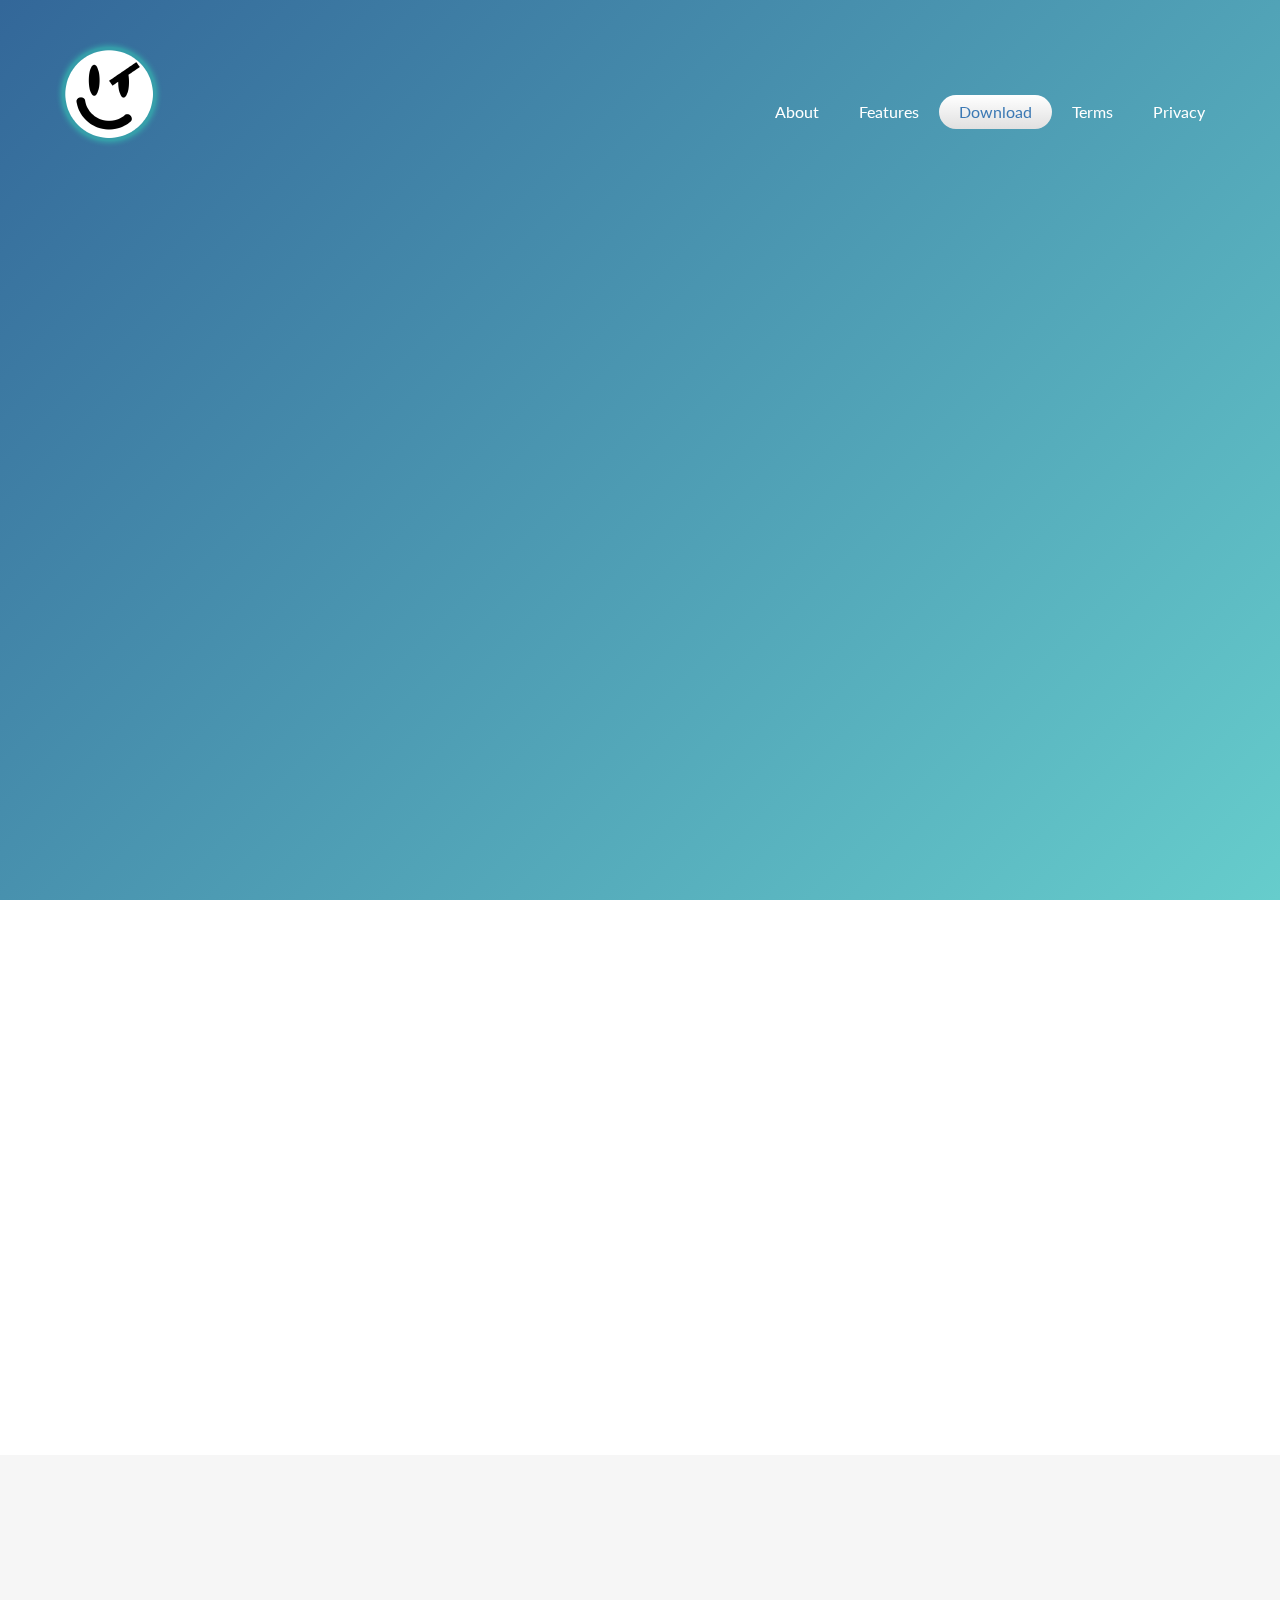
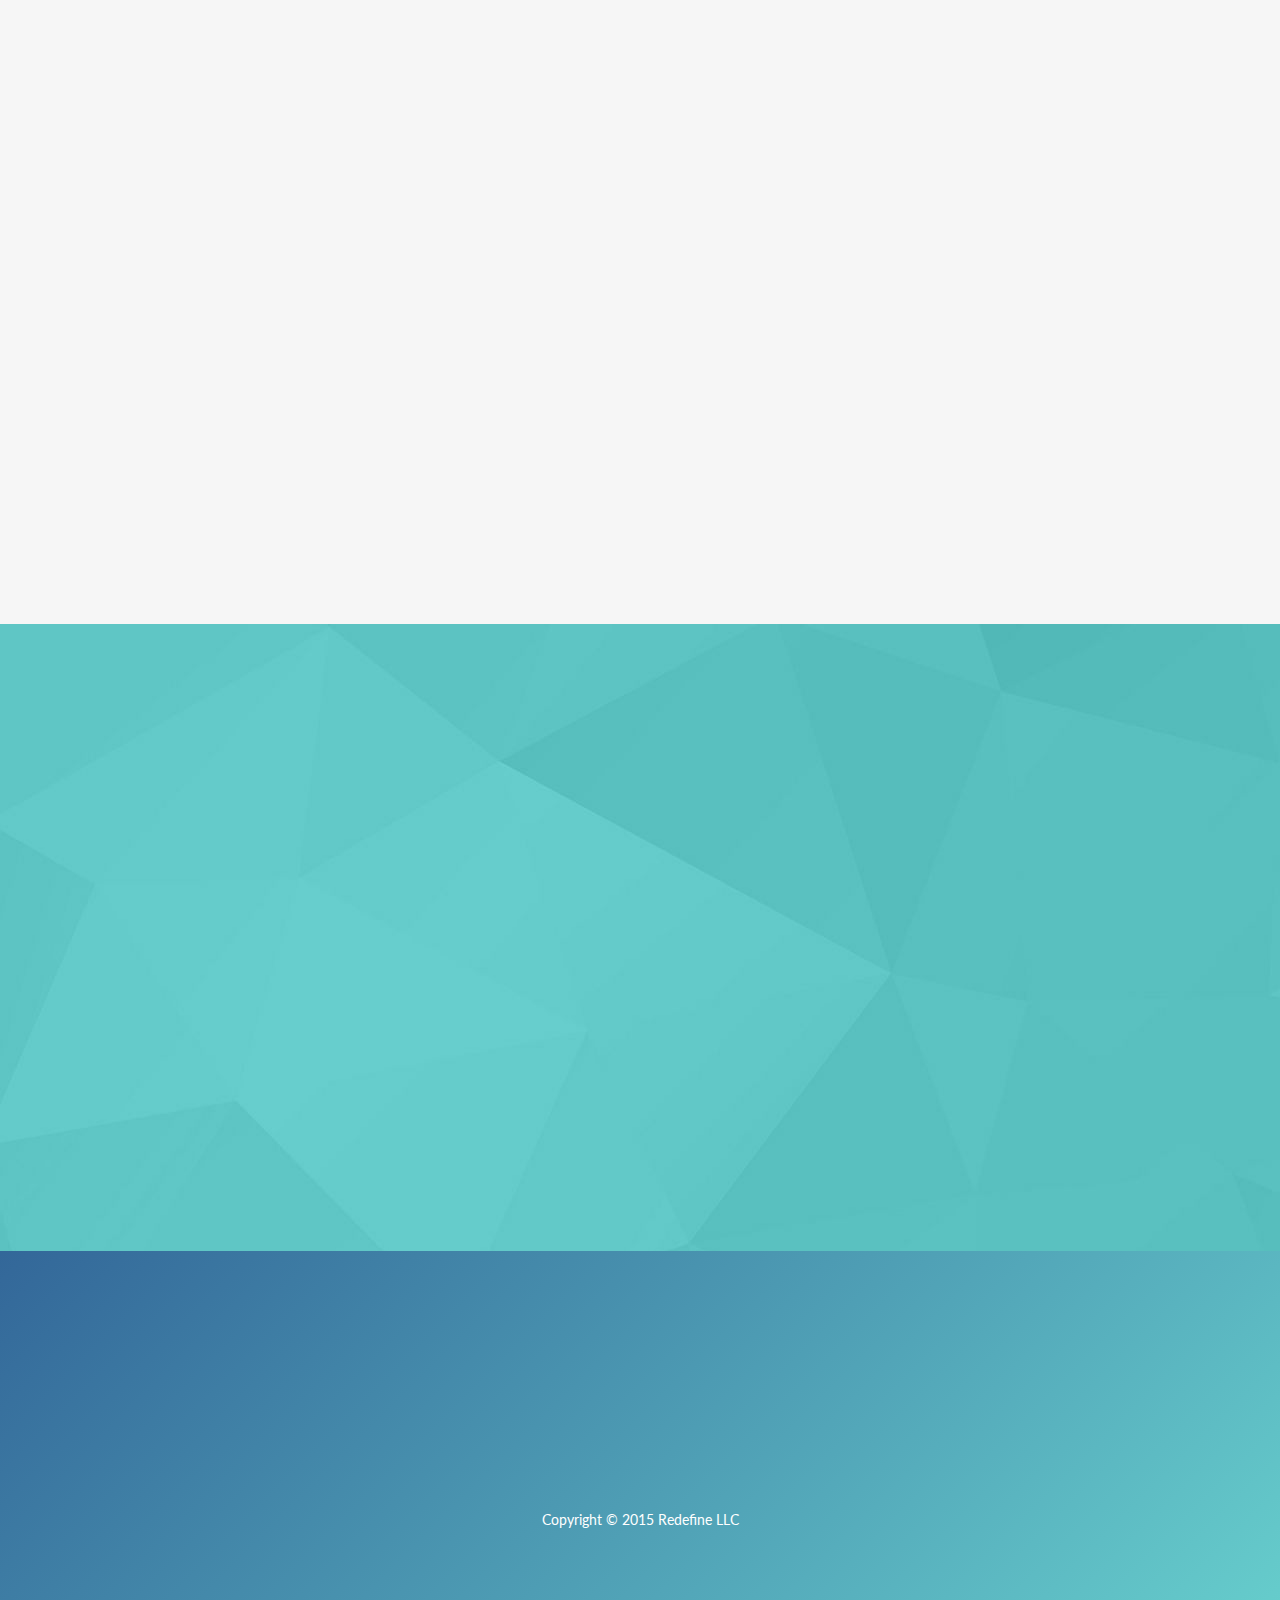
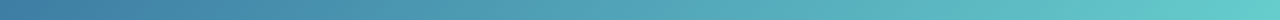
<file: index.html>
<!doctype html>
<!--[if lt IE 7]><html lang="en" class="no-js ie6"><![endif]-->
<!--[if IE 7]><html lang="en" class="no-js ie7"><![endif]-->
<!--[if IE 8]><html lang="en" class="no-js ie8"><![endif]-->
<!--[if gt IE 8]><!-->
<html lang="en" class="no-js">
<!--<![endif]-->

<head>
    <meta charset="UTF-8">
    <title>This is TruFaced</title>
    <meta name="viewport" content="width=device-width, initial-scale=1.0, maximum-scale=1.0, user-scalable=no">
    <meta http-equiv="X-UA-Compatible" content="IE=edge,chrome=1" />
    <link rel="shortcut icon" href="favicon2.png">
    
    <!-- Bootstrap 3.3.2 -->
    <link rel="stylesheet" href="assets/css/bootstrap.min.css">
    
    <link rel="stylesheet" href="assets/css/animate.css">
    <link rel="stylesheet" href="assets/css/font-awesome.min.css">
    <link rel="stylesheet" href="assets/css/slick.css">
    <link rel="stylesheet" href="assets/js/rs-plugin/css/settings.css">

    <link rel="stylesheet" href="assets/css/styles.css">


    <script type="text/javascript" src="assets/js/modernizr.custom.32033.js"></script>

    <!--[if lt IE 9]>
      <script src="https://oss.maxcdn.com/libs/html5shiv/3.7.0/html5shiv.js"></script>
      <script src="https://oss.maxcdn.com/libs/respond.js/1.4.2/respond.min.js"></script>
    <![endif]-->
</head>

<body>
    
    <div class="pre-loader">
        <div class="load-con">
            <img src="assets/img/freeze/logo2.png" class="animated fadeInDown" alt="">
            <div class="spinner">
              <div class="bounce1"></div>
              <div class="bounce2"></div>
              <div class="bounce3"></div>
            </div>
        </div>
    </div>
   
    <header>
        
        <nav class="navbar navbar-default navbar-fixed-top" role="navigation">
                <div class="container">
                    <!-- Brand and toggle get grouped for better mobile display -->
                    <div class="navbar-header">
                        <button type="button" class="navbar-toggle" data-toggle="collapse" data-target="#bs-example-navbar-collapse-1">
                            <span class="fa fa-bars fa-lg"></span>
                        </button>
                        <a class="navbar-brand" href="index.html">
                            <img src="assets/img/freeze/logo5.png" alt="" class="logo">
                        </a>
                    </div>

                    <!-- Collect the nav links, forms, and other content for toggling -->
                    <div class="collapse navbar-collapse" id="bs-example-navbar-collapse-1">

                        <ul class="nav navbar-nav navbar-right">
                            <li><a href="#features">About</a>
                            </li>
                            <li><a href="#about">Features</a>
                            </li>
                            <li><a class="getApp" href="#getApp">Download</a>
                            </li>
                            <li><a href="terms.html">Terms</a>
                            </li>
                            <li><a href="privacy.html">Privacy</a>
                            </li>
                        </ul>
                    </div>
                    <!-- /.navbar-collapse -->
                </div>
                <!-- /.container-->
        </nav>

        
        <!--RevSlider-->
        <div class="tp-banner-container">
            <div class="tp-banner" >
                <ul>
                    <!-- SLIDE  -->
                    <li data-transition="fade" data-slotamount="7" data-masterspeed="1500" >
                        <!-- MAIN IMAGE -->

                        <!-- LAYERS -->
                        <!-- LAYER NR. 1 -->
                        <div class="tp-caption lfl fadeout hidden-xs"
                            data-x="left"
                            data-y="bottom"
                            data-hoffset="30"
                            data-voffset="0"
                            data-speed="500"
                            data-start="700"
                            data-easing="Power4.easeOut">
                            <img src="assets/img/freeze/Slides/hand-freeze3.png" alt="">
                        </div>

                        <div class="tp-caption lfl fadeout visible-xs"
                            data-x="left"
                            data-y="center"
                            data-hoffset="200"
                            data-voffset="100"
                            data-speed="500"
                            data-start="700"
                            data-easing="Power4.easeOut">
                            <img src="assets/img/freeze/iphone-freeze2.png" alt="">
                        </div>

                        <div class="tp-caption large_white_bold sft" data-x="550" data-y="center" data-hoffset="0" data-voffset="-80" data-speed="500" data-start="1200" data-easing="Power4.easeOut">
                            TruFaced
                        </div>
                        <!-- <div class="tp-caption large_white_light sfr" data-x="770" data-y="center" data-hoffset="0" data-voffset="-80" data-speed="500" data-start="1400" data-easing="Power4.easeOut">
                            App
                        </div> -->
                        <div class="tp-caption large_white_light sfb" data-x="550" data-y="center" data-hoffset="0" data-voffset="0" data-speed="1000" data-start="1500" data-easing="Power4.easeOut">
                            Social Reputation
                        </div>

                        <div class="tp-caption sfb hidden-xs" data-x="550" data-y="center" data-hoffset="0" data-voffset="85" data-speed="1000" data-start="1700" data-easing="Power4.easeOut">
                            <a href="#features" class="btn btn-primary inverse btn-lg">Learn More</a>
                        </div>
                        <div class="tp-caption sfr hidden-xs" data-x="730" data-y="center" data-hoffset="0" data-voffset="85" data-speed="1500" data-start="1900" data-easing="Power4.easeOut">
                            <a href="#getApp" class="btn btn-default btn-lg">Download</a>
                        </div>

                    </li>
                    
                </ul>
            </div>
        </div>


    </header>


    <div class="wrapper">

                <section id="features">
            <div class="container">
                <div class="section-heading scrollpoint sp-effect3">
                    <h1>About Us</h1>
                    <div class="divider"></div>
                    <p>We create digital profiles based on reputation. Profiles that cannot be selectively filtered. It’s about showing things for what they really are. Rewarding the good. Exposing the bad. You just post true things you think the world should know about people, places, and things, and see if others also think they’re true. We don't allow for and quickly remove things that are hateful and monitor against cyber-bullying so that it’s an authentic safe place, but at the same time the world isn’t all sunshine and rainbows. The world has a right to see every side of the story.</p>
                </div>
                <!-- <div class="row">
                    <div class="col-md-4 col-sm-4 scrollpoint sp-effect1">
                        <div class="media text-right feature">
                            <a class="pull-right" href="#">
                                <i class="fa fa-cogs fa-2x"></i>
                            </a>
                            <div class="media-body">
                                <h3 class="media-heading">User Settings</h3>
                                Lorem ipsum dolor sit amet.
                            </div>
                        </div>
                        <div class="media text-right feature">
                            <a class="pull-right" href="#">
                                <i class="fa fa-envelope fa-2x"></i>
                            </a>
                            <div class="media-body">
                                <h3 class="media-heading">Messages Inbox</h3>
                                Lorem ipsum dolor sit amet.
                            </div>
                        </div>
                        <div class="media text-right feature">
                            <a class="pull-right" href="#">
                                <i class="fa fa-users fa-2x"></i>
                            </a>
                            <div class="media-body">
                                <h3 class="media-heading">Friends List</h3>
                                Lorem ipsum dolor sit amet.
                            </div>
                        </div>
                        <div class="media text-right feature">
                            <a class="pull-right" href="#">
                                <i class="fa fa-comments fa-2x"></i>
                            </a>
                            <div class="media-body">
                                <h3 class="media-heading">Live Chat Messages</h3>
                                Lorem ipsum dolor sit amet.
                            </div>
                        </div>
                        <div class="media text-right feature">
                            <a class="pull-right" href="#">
                                <i class="fa fa-calendar fa-2x"></i>
                            </a>
                            <div class="media-body">
                                <h3 class="media-heading">Calendar / Planner</h3>
                                Lorem ipsum dolor sit amet.
                            </div>
                        </div>
                    </div>
                    <div class="col-md-4 col-sm-4" >
                        <img src="assets/img/freeze/iphone-freeze.png" class="img-responsive scrollpoint sp-effect5" alt="">
                    </div>
                    <div class="col-md-4 col-sm-4 scrollpoint sp-effect2">
                        <div class="media feature">
                            <a class="pull-left" href="#">
                                <i class="fa fa-map-marker fa-2x"></i>
                            </a>
                            <div class="media-body">
                                <h3 class="media-heading">My Places</h3>
                                Lorem ipsum dolor sit amet.
                            </div>
                        </div>
                        <div class="media feature">
                            <a class="pull-left" href="#">
                                <i class="fa fa-film fa-2x"></i>
                            </a>
                            <div class="media-body">
                                <h3 class="media-heading">Media Player™</h3>
                                Lorem ipsum dolor sit amet.
                            </div>
                        </div>
                        <div class="media feature">
                            <a class="pull-left" href="#">
                                <i class="fa fa-compass fa-2x"></i>
                            </a>
                            <div class="media-body">
                                <h3 class="media-heading">Intuitive Statistics</h3>
                                Lorem ipsum dolor sit amet.
                            </div>
                        </div>
                        <div class="media feature">
                            <a class="pull-left" href="#">
                                <i class="fa fa-picture-o fa-2x"></i>
                            </a>
                            <div class="media-body">
                                <h3 class="media-heading">Weather on-the-go</h3>
                                Lorem ipsum dolor sit amet.
                            </div>
                        </div>
                        <div class="media active feature">
                            <a class="pull-left" href="#">
                                <i class="fa fa-plus fa-2x"></i>
                            </a>
                            <div class="media-body">
                                <h3 class="media-heading">And much more!</h3>
                                Lorem ipsum dolor sit amet.
                            </div>
                        </div>
                    </div>
                </div> -->
            </div>
        </section>

        <section id="about">
            <div class="container">
                
                <div class="section-heading scrollpoint sp-effect3">
                   
                </div>

                <div class="row">
                    <div class="col-md-6 col-sm-6 col-xs-12">
                        <div class="about-item scrollpoint sp-effect2">
                            <i class="fa fa-users fa-2x"></i>
                            <h3>Anonymity</h3>
                            <p>Anonymity has two faces. Anonymity can be a good thing. It can allow for truths that would have otherwise been suppressed by fear or threat. It can also be used as a force of evil, facelessly spewing hatred and disrespect with a screen as a mask. Anonymity, then, is a gift that should be earned.</p>
                        </div>
                    </div>
                    <div class="col-md-6 col-sm-6 col-xs-12" >
                        <div class="about-item scrollpoint sp-effect1">
                            <i class="fa fa-gavel fa-2x"></i>
                            <h3>Credibility</h3>
                            <p>Credibility is the key. Post valid and authentic things and it will improve your credibility. A false statement will hurt it. Posting hatred will destroy it. Post lies and/or hatred and you’ll lose the gift of anonymity. The world will see your true face and you will face consequences for your words.</p>
                        </div>
                    </div>
                    <div class="col-md-6 col-sm-6 col-xs-12" >
                        <div class="about-item scrollpoint sp-effect2">
                            <i class="fa fa-check-circle fa-2x"></i>
                            <h3>Validity</h3>
                            <p>To determine the Validity of posts, we rely on the Social Truth. If others also know what you said to be true, they verify the claim. If they think it to be false, they dismiss it. Enough votes one way and the post is deemed “Credible”. Enough the other and it is removed. The votes of credible Sources vastly outweigh the votes of those that aren’t, as their word holds more weight.</p>
                        </div>
                    </div>
                    <div class="col-md-6 col-sm-6 col-xs-12" >
                        <div class="about-item scrollpoint sp-effect1">
                            <i class="fa fa-sun-o fa-2x"></i>
                            <h3>Transparency</h3>
                            <p>We believe that this system will help us in our pursuit of transparency and authenticity. We’re making the world a more open place by allowing credible sources to spread information, grounded in social perception. We’re looking to reveal truths about people, places, and things that would’ve otherwise gone hidden and unheard.</p>
                        </div>
                    </div>
                </div>
            </div>
        </section>

<!--         <section id="reviews">
            <div class="container">
                <div class="section-heading inverse scrollpoint sp-effect3">
                    <h1>Reviews</h1>
                    <div class="divider"></div>
                    <p>Read What's The People Are Saying About Us</p>
                </div>
                <div class="row">
                    <div class="col-md-10 col-md-push-1 scrollpoint sp-effect3">
                        <div class="review-filtering">
                            <div class="review">
                                <div class="row">
                                    <div class="col-md-2">
                                        <div class="review-person">
                                            <img src="http://api.randomuser.me/portraits/women/94.jpg" alt="" class="img-responsive">
                                        </div>
                                    </div>
                                    <div class="col-md-10">
                                        <div class="review-comment">
                                            <h3>“I love Oleose, I highly rfreezemmend it, Everyone Try It Now”</h3>
                                            <p>
                                                - Krin Fox
                                                <span>
                                                    <i class="fa fa-star fa-lg"></i>
                                                    <i class="fa fa-star fa-lg"></i>
                                                    <i class="fa fa-star fa-lg"></i>
                                                    <i class="fa fa-star fa-lg"></i>
                                                    <i class="fa fa-star-o fa-lg"></i>
                                                </span>
                                            </p>
                                        </div>
                                    </div>
                                </div>
                            </div>
                            <div class="review rollitin">
                                <div class="row">
                                    <div class="col-md-2">
                                        <div class="review-person">
                                            <img src="http://api.randomuser.me/portraits/men/70.jpg" alt="" class="img-responsive">
                                        </div>
                                    </div>
                                    <div class="col-md-10">
                                        <div class="review-comment">
                                            <h3>“Oleaose Is The Best Stable, Fast App I Have Ever Experienced”</h3>
                                            <p>
                                                - Theodore Willis
                                                <span>
                                                    <i class="fa fa-star fa-lg"></i>
                                                    <i class="fa fa-star fa-lg"></i>
                                                    <i class="fa fa-star fa-lg"></i>
                                                    <i class="fa fa-star-half-o fa-lg"></i>
                                                    <i class="fa fa-star-o fa-lg"></i>
                                                </span>
                                            </p>
                                        </div>
                                    </div>
                                </div>
                            </div>
                            <div class="review rollitin">
                                <div class="row">
                                    <div class="col-md-2">
                                        <div class="review-person">
                                            <img src="http://api.randomuser.me/portraits/men/93.jpg" alt="" class="img-responsive">
                                        </div>
                                    </div>
                                    <div class="col-md-10">
                                        <div class="review-comment">
                                            <h3>“Keep It Up Guys Your Work Rules, Cheers :)”</h3>
                                            <p>
                                                - Ricky Grant
                                                <span>
                                                    <i class="fa fa-star fa-lg"></i>
                                                    <i class="fa fa-star fa-lg"></i>
                                                    <i class="fa fa-star fa-lg"></i>
                                                    <i class="fa fa-star-half-o fa-lg"></i>
                                                    <i class="fa fa-star-o fa-lg"></i>
                                                </span>
                                            </p>
                                        </div>
                                    </div>
                                </div>
                            </div>
                        </div>
                    </div>
                </div>
            </div>
        </section>

        <section id="screens">
            <div class="container">

                <div class="section-heading scrollpoint sp-effect3">
                    <h1>Screens</h1>
                    <div class="divider"></div>
                    <p>See what’s included in the App</p>
                </div>

                <div class="filter scrollpoint sp-effect3">
                    <a href="javascript:void(0)" class="button js-filter-all active">All Screens</a>
                    <a href="javascript:void(0)" class="button js-filter-one">User Access</a>
                    <a href="javascript:void(0)" class="button js-filter-two">Social Network</a>
                    <a href="javascript:void(0)" class="button js-filter-three">Media Players</a>
                </div>
                <div class="slider filtering scrollpoint sp-effect5" >
                    <div class="one">
                        <img src="assets/img/freeze/screens/profile.jpg" alt="">
                        <h4>Profile Page</h4>
                    </div>
                    <div class="two">
                        <img src="assets/img/freeze/screens/menu.jpg" alt="">
                        <h4>Toggel Menu</h4>
                    </div>
                    <div class="three">
                        <img src="assets/img/freeze/screens/weather.jpg" alt="">
                        <h4>Weather Forcast</h4>
                    </div>
                    <div class="one">
                        <img src="assets/img/freeze/screens/signup.jpg" alt="">
                        <h4>Sign Up</h4>
                    </div>
                    <div class="one">
                        <img src="assets/img/freeze/screens/calendar.jpg" alt="">
                        <h4>Event Calendar</h4>
                    </div>
                    <div class="two">
                        <img src="assets/img/freeze/screens/options.jpg" alt="">
                        <h4>Some Options</h4>
                    </div>
                    <div class="three">
                        <img src="assets/img/freeze/screens/sales.jpg" alt="">
                        <h4>Sales Analysis</h4>
                    </div>
                </div>
            </div>
        </section>

        <section id="demo">
            <div class="container">
                <div class="section-heading scrollpoint sp-effect3">
                    <h1>Demo</h1>
                    <div class="divider"></div>
                    <p>Take a closer look in more detail</p>
                </div>
                <div class="row">
                    <div class="col-md-8 col-md-offset-2 scrollpoint sp-effect2">
                        <div class="video-container" >
                            <iframe src="http://player.vimeo.com/video/70984663"></iframe>
                        </div>
                    </div>
                </div>
            </div>
        </section> -->

        <section id="getApp">
            <div class="container-fluid">
                <div class="section-heading inverse scrollpoint sp-effect3">
                    <h1>Become a Source</h1>
                    <div class="divider"></div>
                    <p>Choose your platform and download the app.</p>
                </div>
                
                <div class="row">
                    <div class="col-md-12">
<!--                         <div class="hanging-phone scrollpoint sp-effect2 hidden-xs">
                            <img src="assets/img/freeze/freeze-angled2.png" alt="">
                        </div> -->
                        <div class="platforms">

                                <a href="https://itunes.apple.com/us/app/trufaced/id969643249?mt=8" class="btn btn-primary inverse scrollpoint sp-effect2">
                                    <i class="fa fa-apple fa-3x pull-left"></i>
                                    <span>Download for</span><br>
                                    <b>Apple IOS</b>
                                </a>
                            <a class="btn btn-primary inverse scrollpoint sp-effect1">
                                <i class="fa fa-android fa-3x pull-left"></i>
                                <span>Coming Soon to</span><br>
                                <b>Android</b>
                            </a>

                        </div>

                    </div>
                </div>

                

            </div>
        </section>

<!--         <section id="support" class="doublediagonal">
            <div class="container">
                <div class="section-heading scrollpoint sp-effect3">
                    <h1>Support</h1>
                    <div class="divider"></div>
                    <p>For more info and support, contact us!</p>
                </div>
                <div class="row">
                    <div class="col-md-12">
                        <div class="row">
                            <div class="col-md-8 col-sm-8 scrollpoint sp-effect1">
                                <form role="form">
                                    <div class="form-group">
                                        <input type="text" class="form-control" placeholder="Your name">
                                    </div>
                                    <div class="form-group">
                                        <input type="email" class="form-control" placeholder="Your email">
                                    </div>
                                    <div class="form-group">
                                        <textarea cols="30" rows="10" class="form-control" placeholder="Your message"></textarea>
                                    </div>
                                    <button type="submit" class="btn btn-primary btn-lg">Submit</button>
                                </form>
                            </div>
                            <div class="col-md-4 col-sm-4 contact-details scrollpoint sp-effect2">
                                <div class="media">
                                    <a class="pull-left" href="#" >
                                        <i class="fa fa-map-marker fa-2x"></i>
                                    </a>
                                    <div class="media-body">
                                        <h4 class="media-heading">4, Some street, California, USA</h4>
                                    </div>
                                </div>
                                <div class="media">
                                    <a class="pull-left" href="#" >
                                        <i class="fa fa-envelope fa-2x"></i>
                                    </a>
                                    <div class="media-body">
                                        <h4 class="media-heading">
                                            <a href="mailto:support@oleose.com">support@oleose.com</a>
                                        </h4>
                                    </div>
                                </div>
                                <div class="media">
                                    <a class="pull-left" href="#" >
                                        <i class="fa fa-phone fa-2x"></i>
                                    </a>
                                    <div class="media-body">
                                        <h4 class="media-heading">+1 234 567890</h4>
                                    </div>
                                </div>
                            </div>
                        </div>
                    </div>
                </div>
            </div>
        </section> -->

        <footer>
            <div class="container">
                <a href="#" class="scrollpoint sp-effect3">
                    <img src="assets/img/freeze/logo3.png" alt="" class="logo">
                </a>
                <div class="social">
                    <a href="http://www.twitter.com/trufacedapp" class="scrollpoint sp-effect3"><i class="fa fa-twitter fa-lg"></i></a>
                    <a href="mailto:info@trufacedapp.com" class="scrollpoint sp-effect3"><i class="fa fa-envelope fa-lg"></i></a>
                    <a href="http://www.facebook.com/trufaced" class="scrollpoint sp-effect3"><i class="fa fa-facebook fa-lg"></i></a>
                </div>
                <div class="rights">
                    <p>Copyright &copy; 2015 Redefine LLC</p>
                    <p></p>
                </div>
            </div>
        </footer>

        

    </div>
    <script src="assets/js/jquery-1.11.1.min.js"></script>
    <script src="assets/js/bootstrap.min.js"></script>
    <script src="assets/js/slick.min.js"></script>
    <script src="assets/js/placeholdem.min.js"></script>
    <script src="assets/js/rs-plugin/js/jquery.themepunch.plugins.min.js"></script>
    <script src="assets/js/rs-plugin/js/jquery.themepunch.revolution.min.js"></script>
    <script src="assets/js/waypoints.min.js"></script>
    <script src="assets/js/scripts.js"></script>
    <script>
        $(document).ready(function() {
            appMaster.preLoader();
        });
    </script>
</body>

</html>
</file>
<file: assets/js/rs-plugin/css/settings.css>
/*-----------------------------------------------------------------------------

	-	Revolution Slider 4.1 Captions -

		Screen Stylesheet

version:   	1.4.5
date:      	27/11/13
author:		themepunch
email:     	info@themepunch.com
website:   	http://www.themepunch.com
-----------------------------------------------------------------------------*/



/*************************
	-	CAPTIONS	-
**************************/

.tp-hide-revslider,.tp-caption.tp-hidden-caption	{	visibility:hidden !important; display:none !important;}


.tp-caption { z-index:1; white-space:nowrap}

.tp-caption-demo .tp-caption	{	position:relative !important; display:inline-block; margin-bottom:10px; margin-right:20px !important;}


.tp-caption.whitedivider3px {

	color: #000000;
	text-shadow: none;
	background-color: rgb(255, 255, 255);
	background-color: rgba(255, 255, 255, 1);
	text-decoration: none;
	min-width: 408px;
	min-height: 3px;
	background-position: initial initial;
	background-repeat: initial initial;
	border-width: 0px;
	border-color: #000000;
	border-style: none;
}


.tp-caption.finewide_large_white {
color:#ffffff;
text-shadow:none;
font-size:60px;
line-height:60px;
font-weight:300;
font-family:"Open Sans", sans-serif;
background-color:transparent;
text-decoration:none;
text-transform:uppercase;
letter-spacing:8px;
border-width:0px;
border-color:rgb(0, 0, 0);
border-style:none;
}

.tp-caption.whitedivider3px {
color:#000000;
text-shadow:none;
background-color:rgb(255, 255, 255);
background-color:rgba(255, 255, 255, 1);
text-decoration:none;
font-size:0px;
line-height:0;
min-width:468px;
min-height:3px;
border-width:0px;
border-color:rgb(0, 0, 0);
border-style:none;
}

.tp-caption.finewide_medium_white {
color:#ffffff;
text-shadow:none;
font-size:37px;
line-height:37px;
font-weight:300;
font-family:"Open Sans", sans-serif;
background-color:transparent;
text-decoration:none;
text-transform:uppercase;
letter-spacing:5px;
border-width:0px;
border-color:rgb(0, 0, 0);
border-style:none;
}

.tp-caption.boldwide_small_white {
font-size:25px;
line-height:25px;
font-weight:800;
font-family:"Open Sans", sans-serif;
color:rgb(255, 255, 255);
text-decoration:none;
background-color:transparent;
text-shadow:none;
text-transform:uppercase;
letter-spacing:5px;
border-width:0px;
border-color:rgb(0, 0, 0);
border-style:none;
}

.tp-caption.whitedivider3px_vertical {
color:#000000;
text-shadow:none;
background-color:rgb(255, 255, 255);
background-color:rgba(255, 255, 255, 1);
text-decoration:none;
font-size:0px;
line-height:0;
min-width:3px;
min-height:130px;
border-width:0px;
border-color:rgb(0, 0, 0);
border-style:none;
}

.tp-caption.finewide_small_white {
color:#ffffff;
text-shadow:none;
font-size:25px;
line-height:25px;
font-weight:300;
font-family:"Open Sans", sans-serif;
background-color:transparent;
text-decoration:none;
text-transform:uppercase;
letter-spacing:5px;
border-width:0px;
border-color:rgb(0, 0, 0);
border-style:none;
}

.tp-caption.finewide_verysmall_white_mw {
font-size:13px;
line-height:25px;
font-weight:400;
font-family:"Open Sans", sans-serif;
color:#ffffff;
text-decoration:none;
background-color:transparent;
text-shadow:none;
text-transform:uppercase;
letter-spacing:5px;
max-width:470px;
white-space:normal !important;
border-width:0px;
border-color:rgb(0, 0, 0);
border-style:none;
}

.tp-caption.lightgrey_divider {
text-decoration:none;
background-color:rgb(235, 235, 235);
background-color:rgba(235, 235, 235, 1);
width:370px;
height:3px;
background-position:initial initial;
background-repeat:initial initial;
border-width:0px;
border-color:rgb(34, 34, 34);
border-style:none;
}

.tp-caption.finewide_large_white {
color: #FFF;
text-shadow: none;
font-size: 60px;
line-height: 60px;
font-weight: 300;
font-family: "Open Sans", sans-serif;
background-color: rgba(0, 0, 0, 0);
text-decoration: none;
text-transform: uppercase;
letter-spacing: 8px;
border-width: 0px;
border-color: #000;
border-style: none;
}

.tp-caption.finewide_medium_white {
color: #FFF;
text-shadow: none;
font-size: 34px;
line-height: 34px;
font-weight: 300;
font-family: "Open Sans", sans-serif;
background-color: rgba(0, 0, 0, 0);
text-decoration: none;
text-transform: uppercase;
letter-spacing: 5px;
border-width: 0px;
border-color: #000;
border-style: none;
}

.tp-caption.huge_red {
position:absolute;
color:rgb(223,75,107);
font-weight:400;
font-size:150px;
line-height:130px;
font-family: 'Oswald', sans-serif;
margin:0px;
border-width:0px;
border-style:none;
white-space:nowrap;
background-color:rgb(45,49,54);
padding:0px;
}

.tp-caption.middle_yellow {
position:absolute;
color:rgb(251,213,114);
font-weight:600;
font-size:50px;
line-height:50px;
font-family: 'Open Sans', sans-serif;
margin:0px;
border-width:0px;
border-style:none;
white-space:nowrap;
}

.tp-caption.huge_thin_yellow {
	position:absolute;
color:rgb(251,213,114);
font-weight:300;
font-size:90px;
line-height:90px;
font-family: 'Open Sans', sans-serif;
margin:0px;
letter-spacing: 20px;
border-width:0px;
border-style:none;
white-space:nowrap;
}

.tp-caption.big_dark {
position:absolute;
color:#333;
font-weight:700;
font-size:70px;
line-height:70px;
font-family:"Open Sans";
margin:0px;
border-width:0px;
border-style:none;
white-space:nowrap;
}

.tp-caption.medium_dark {
position:absolute;
color:#333;
font-weight:300;
font-size:40px;
line-height:40px;
font-family:"Open Sans";
margin:0px;
letter-spacing: 5px;
border-width:0px;
border-style:none;
white-space:nowrap;
}


.tp-caption.medium_grey {
position:absolute;
color:#fff;
text-shadow:0px 2px 5px rgba(0, 0, 0, 0.5);
font-weight:700;
font-size:20px;
line-height:20px;
font-family:Arial;
padding:2px 4px;
margin:0px;
border-width:0px;
border-style:none;
background-color:#888;
white-space:nowrap;
}

.tp-caption.small_text {
position:absolute;
color:#fff;
text-shadow:0px 2px 5px rgba(0, 0, 0, 0.5);
font-weight:700;
font-size:14px;
line-height:20px;
font-family:Arial;
margin:0px;
border-width:0px;
border-style:none;
white-space:nowrap;
}

.tp-caption.medium_text {
position:absolute;
color:#fff;
text-shadow:0px 2px 5px rgba(0, 0, 0, 0.5);
font-weight:700;
font-size:20px;
line-height:20px;
font-family:Arial;
margin:0px;
border-width:0px;
border-style:none;
white-space:nowrap;
}


.tp-caption.large_bold_white_25 {
font-size:55px;
line-height:65px;
font-weight:700;
font-family:"Open Sans";
color:#fff;
text-decoration:none;
background-color:transparent;
text-align:center;
text-shadow:#000 0px 5px 10px;
border-width:0px;
border-color:rgb(255, 255, 255);
border-style:none;
}

.tp-caption.medium_text_shadow {
font-size:25px;
line-height:25px;
font-weight:600;
font-family:"Open Sans";
color:#fff;
text-decoration:none;
background-color:transparent;
text-align:center;
text-shadow:#000 0px 5px 10px;
border-width:0px;
border-color:rgb(255, 255, 255);
border-style:none;
}

.tp-caption.large_text {
position:absolute;
color:#fff;
text-shadow:0px 2px 5px rgba(0, 0, 0, 0.5);
font-weight:700;
font-size:40px;
line-height:40px;
font-family:Arial;
margin:0px;
border-width:0px;
border-style:none;
white-space:nowrap;
}

.tp-caption.medium_bold_grey {
font-size:30px;
line-height:30px;
font-weight:800;
font-family:"Open Sans";
color:rgb(102, 102, 102);
text-decoration:none;
background-color:transparent;
text-shadow:none;
margin:0px;
padding:1px 4px 0px;
border-width:0px;
border-color:rgb(255, 214, 88);
border-style:none;
}

.tp-caption.very_large_text {
position:absolute;
color:#fff;
text-shadow:0px 2px 5px rgba(0, 0, 0, 0.5);
font-weight:700;
font-size:60px;
line-height:60px;
font-family:Arial;
margin:0px;
border-width:0px;
border-style:none;
white-space:nowrap;
letter-spacing:-2px;
}

.tp-caption.very_big_white {
position:absolute;
color:#fff;
text-shadow:none;
font-weight:800;
font-size:60px;
line-height:60px;
font-family:Arial;
margin:0px;
border-width:0px;
border-style:none;
white-space:nowrap;
padding:0px 4px;
padding-top:1px;
background-color:#000;
}

.tp-caption.very_big_black {
position:absolute;
color:#000;
text-shadow:none;
font-weight:700;
font-size:60px;
line-height:60px;
font-family:Arial;
margin:0px;
border-width:0px;
border-style:none;
white-space:nowrap;
padding:0px 4px;
padding-top:1px;
background-color:#fff;
}

.tp-caption.modern_medium_fat {
position:absolute;
color:#000;
text-shadow:none;
font-weight:800;
font-size:24px;
line-height:20px;
font-family:"Open Sans", sans-serif;
margin:0px;
border-width:0px;
border-style:none;
white-space:nowrap;
}

.tp-caption.modern_medium_fat_white {
position:absolute;
color:#fff;
text-shadow:none;
font-weight:800;
font-size:24px;
line-height:20px;
font-family:"Open Sans", sans-serif;
margin:0px;
border-width:0px;
border-style:none;
white-space:nowrap;
}

.tp-caption.modern_medium_light {
position:absolute;
color:#000;
text-shadow:none;
font-weight:300;
font-size:24px;
line-height:20px;
font-family:"Open Sans", sans-serif;
margin:0px;
border-width:0px;
border-style:none;
white-space:nowrap;
}

.tp-caption.modern_big_bluebg {
position:absolute;
color:#fff;
text-shadow:none;
font-weight:800;
font-size:30px;
line-height:36px;
font-family:"Open Sans", sans-serif;
padding:3px 10px;
margin:0px;
border-width:0px;
border-style:none;
background-color:#4e5b6c;
letter-spacing:0;
}

.tp-caption.modern_big_redbg {
position:absolute;
color:#fff;
text-shadow:none;
font-weight:300;
font-size:30px;
line-height:36px;
font-family:"Open Sans", sans-serif;
padding:3px 10px;
padding-top:1px;
margin:0px;
border-width:0px;
border-style:none;
background-color:#de543e;
letter-spacing:0;
}

.tp-caption.modern_small_text_dark {
position:absolute;
color:#555;
text-shadow:none;
font-size:14px;
line-height:22px;
font-family:Arial;
margin:0px;
border-width:0px;
border-style:none;
white-space:nowrap;
}

.tp-caption.boxshadow {
-moz-box-shadow:0px 0px 20px rgba(0, 0, 0, 0.5);
-webkit-box-shadow:0px 0px 20px rgba(0, 0, 0, 0.5);
box-shadow:0px 0px 20px rgba(0, 0, 0, 0.5);
}

.tp-caption.black {
color:#000;
text-shadow:none;
}

.tp-caption.noshadow {
text-shadow:none;
}

.tp-caption a {
color:#ff7302;
text-shadow:none;
-webkit-transition:all 0.2s ease-out;
-moz-transition:all 0.2s ease-out;
-o-transition:all 0.2s ease-out;
-ms-transition:all 0.2s ease-out;
}

.tp-caption a:hover {
color:#ffa902;
}

.tp-caption.thinheadline_dark {
position:absolute;
color:rgba(0,0,0,0.85);
text-shadow:none;
font-weight:300;
font-size:30px;
line-height:30px;
font-family:"Open Sans";
background-color:transparent;
}

.tp-caption.thintext_dark {
position:absolute;
color:rgba(0,0,0,0.85);
text-shadow:none;
font-weight:300;
font-size:16px;
line-height:26px;
font-family:"Open Sans";
background-color:transparent;
}

.tp-caption.medium_bg_red a {
	color: #fff;
    text-decoration: none;
}

.tp-caption.medium_bg_red a:hover {
	color: #fff;
    text-decoration: underline;
}

.tp-caption.smoothcircle {
font-size:30px;
line-height:75px;
font-weight:800;
font-family:"Open Sans";
color:rgb(255, 255, 255);
text-decoration:none;
background-color:rgb(0, 0, 0);
background-color:rgba(0, 0, 0, 0.498039);
padding:50px 25px;
text-align:center;
border-radius:500px 500px 500px 500px;
border-width:0px;
border-color:rgb(0, 0, 0);
border-style:none;
}

.tp-caption.largeblackbg {
font-size:50px;
line-height:70px;
font-weight:300;
font-family:"Open Sans";
color:rgb(255, 255, 255);
text-decoration:none;
background-color:rgb(0, 0, 0);
padding:0px 20px 5px;
text-shadow:none;
border-width:0px;
border-color:rgb(255, 255, 255);
border-style:none;
}

.tp-caption.largepinkbg {
position:absolute;
color:#fff;
text-shadow:none;
font-weight:300;
font-size:50px;
line-height:70px;
font-family:"Open Sans";
background-color:#db4360;
padding:0px 20px;
-webkit-border-radius:0px;
-moz-border-radius:0px;
border-radius:0px;
}

.tp-caption.largewhitebg {
position:absolute;
color:#000;
text-shadow:none;
font-weight:300;
font-size:50px;
line-height:70px;
font-family:"Open Sans";
background-color:#fff;
padding:0px 20px;
-webkit-border-radius:0px;
-moz-border-radius:0px;
border-radius:0px;
}

.tp-caption.largegreenbg {
position:absolute;
color:#fff;
text-shadow:none;
font-weight:300;
font-size:50px;
line-height:70px;
font-family:"Open Sans";
background-color:#67ae73;
padding:0px 20px;
-webkit-border-radius:0px;
-moz-border-radius:0px;
border-radius:0px;
}

.tp-caption.excerpt {
font-size:36px;
line-height:36px;
font-weight:700;
font-family:Arial;
color:#ffffff;
text-decoration:none;
background-color:rgba(0, 0, 0, 1);
text-shadow:none;
margin:0px;
letter-spacing:-1.5px;
padding:1px 4px 0px 4px;
width:150px;
white-space:normal !important;
height:auto;
border-width:0px;
border-color:rgb(255, 255, 255);
border-style:none;
}

.tp-caption.large_bold_grey {
font-size:60px;
line-height:60px;
font-weight:800;
font-family:"Open Sans";
color:rgb(102, 102, 102);
text-decoration:none;
background-color:transparent;
text-shadow:none;
margin:0px;
padding:1px 4px 0px;
border-width:0px;
border-color:rgb(255, 214, 88);
border-style:none;
}

.tp-caption.medium_thin_grey {
font-size:34px;
line-height:30px;
font-weight:300;
font-family:"Open Sans";
color:rgb(102, 102, 102);
text-decoration:none;
background-color:transparent;
padding:1px 4px 0px;
text-shadow:none;
margin:0px;
border-width:0px;
border-color:rgb(255, 214, 88);
border-style:none;
}

.tp-caption.small_thin_grey {
font-size:18px;
line-height:26px;
font-weight:300;
font-family:"Open Sans";
color:rgb(117, 117, 117);
text-decoration:none;
background-color:transparent;
padding:1px 4px 0px;
text-shadow:none;
margin:0px;
border-width:0px;
border-color:rgb(255, 214, 88);
border-style:none;
}

.tp-caption.lightgrey_divider {
text-decoration:none;
background-color:rgba(235, 235, 235, 1);
width:370px;
height:3px;
background-position:initial initial;
background-repeat:initial initial;
border-width:0px;
border-color:rgb(34, 34, 34);
border-style:none;
}

.tp-caption.large_bold_darkblue {
font-size:58px;
line-height:60px;
font-weight:800;
font-family:"Open Sans";
color:rgb(52, 73, 94);
text-decoration:none;
background-color:transparent;
border-width:0px;
border-color:rgb(255, 214, 88);
border-style:none;
}

.tp-caption.medium_bg_darkblue {
font-size:20px;
line-height:20px;
font-weight:800;
font-family:"Open Sans";
color:rgb(255, 255, 255);
text-decoration:none;
background-color:rgb(52, 73, 94);
padding:10px;
border-width:0px;
border-color:rgb(255, 214, 88);
border-style:none;
}

.tp-caption.medium_bold_red {
font-size:24px;
line-height:30px;
font-weight:800;
font-family:"Open Sans";
color:rgb(227, 58, 12);
text-decoration:none;
background-color:transparent;
padding:0px;
border-width:0px;
border-color:rgb(255, 214, 88);
border-style:none;
}

.tp-caption.medium_light_red {
font-size:21px;
line-height:26px;
font-weight:300;
font-family:"Open Sans";
color:rgb(227, 58, 12);
text-decoration:none;
background-color:transparent;
padding:0px;
border-width:0px;
border-color:rgb(255, 214, 88);
border-style:none;
}

.tp-caption.medium_bg_red {
font-size:20px;
line-height:20px;
font-weight:800;
font-family:"Open Sans";
color:rgb(255, 255, 255);
text-decoration:none;
background-color:rgb(227, 58, 12);
padding:10px;
border-width:0px;
border-color:rgb(255, 214, 88);
border-style:none;
}

.tp-caption.medium_bold_orange {
font-size:24px;
line-height:30px;
font-weight:800;
font-family:"Open Sans";
color:rgb(243, 156, 18);
text-decoration:none;
background-color:transparent;
border-width:0px;
border-color:rgb(255, 214, 88);
border-style:none;
}

.tp-caption.medium_bg_orange {
font-size:20px;
line-height:20px;
font-weight:800;
font-family:"Open Sans";
color:rgb(255, 255, 255);
text-decoration:none;
background-color:rgb(243, 156, 18);
padding:10px;
border-width:0px;
border-color:rgb(255, 214, 88);
border-style:none;
}

.tp-caption.grassfloor {
text-decoration:none;
background-color:rgba(160, 179, 151, 1);
width:4000px;
height:150px;
border-width:0px;
border-color:rgb(34, 34, 34);
border-style:none;
}

.tp-caption.large_bold_white {
font-size:58px;
line-height:60px;
font-weight:800;
font-family:"Open Sans";
color:rgb(255, 255, 255);
text-decoration:none;
background-color:transparent;
border-width:0px;
border-color:rgb(255, 214, 88);
border-style:none;
}

.tp-caption.medium_light_white {
font-size:30px;
line-height:36px;
font-weight:300;
font-family:"Open Sans";
color:rgb(255, 255, 255);
text-decoration:none;
background-color:transparent;
padding:0px;
border-width:0px;
border-color:rgb(255, 214, 88);
border-style:none;
}

.tp-caption.mediumlarge_light_white {
font-size:34px;
line-height:40px;
font-weight:300;
font-family:"Open Sans";
color:rgb(255, 255, 255);
text-decoration:none;
background-color:transparent;
padding:0px;
border-width:0px;
border-color:rgb(255, 214, 88);
border-style:none;
}

.tp-caption.mediumlarge_light_white_center {
font-size:34px;
line-height:40px;
font-weight:300;
font-family:"Open Sans";
color:#ffffff;
text-decoration:none;
background-color:transparent;
padding:0px 0px 0px 0px;
text-align:center;
border-width:0px;
border-color:rgb(255, 214, 88);
border-style:none;
}

.tp-caption.medium_bg_asbestos {
font-size:20px;
line-height:20px;
font-weight:800;
font-family:"Open Sans";
color:rgb(255, 255, 255);
text-decoration:none;
background-color:rgb(127, 140, 141);
padding:10px;
border-width:0px;
border-color:rgb(255, 214, 88);
border-style:none;
}

.tp-caption.medium_light_black {
font-size:30px;
line-height:36px;
font-weight:300;
font-family:"Open Sans";
color:rgb(0, 0, 0);
text-decoration:none;
background-color:transparent;
padding:0px;
border-width:0px;
border-color:rgb(255, 214, 88);
border-style:none;
}

.tp-caption.large_bold_black {
font-size:58px;
line-height:60px;
font-weight:800;
font-family:"Open Sans";
color:rgb(0, 0, 0);
text-decoration:none;
background-color:transparent;
border-width:0px;
border-color:rgb(255, 214, 88);
border-style:none;
}

.tp-caption.mediumlarge_light_darkblue {
font-size:34px;
line-height:40px;
font-weight:300;
font-family:"Open Sans";
color:rgb(52, 73, 94);
text-decoration:none;
background-color:transparent;
padding:0px;
border-width:0px;
border-color:rgb(255, 214, 88);
border-style:none;
}

.tp-caption.small_light_white {
font-size:17px;
line-height:28px;
font-weight:300;
font-family:"Open Sans";
color:rgb(255, 255, 255);
text-decoration:none;
background-color:transparent;
padding:0px;
border-width:0px;
border-color:rgb(255, 214, 88);
border-style:none;
}

.tp-caption.roundedimage {
border-width:0px;
border-color:rgb(34, 34, 34);
border-style:none;
}

.tp-caption.large_bg_black {
font-size:40px;
line-height:40px;
font-weight:800;
font-family:"Open Sans";
color:rgb(255, 255, 255);
text-decoration:none;
background-color:rgb(0, 0, 0);
padding:10px 20px 15px;
border-width:0px;
border-color:rgb(255, 214, 88);
border-style:none;
}

.tp-caption.mediumwhitebg {
font-size:30px;
line-height:30px;
font-weight:300;
font-family:"Open Sans";
color:rgb(0, 0, 0);
text-decoration:none;
background-color:rgb(255, 255, 255);
padding:5px 15px 10px;
text-shadow:none;
border-width:0px;
border-color:rgb(0, 0, 0);
border-style:none;
}

.tp-caption.medium_bg_orange_new1 {
font-size:20px;
line-height:20px;
font-weight:800;
font-family:"Open Sans";
color:rgb(255, 255, 255);
text-decoration:none;
background-color:rgb(243, 156, 18);
padding:10px;
border-width:0px;
border-color:rgb(255, 214, 88);
border-style:none;
}



.tp-caption.boxshadow{
		-moz-box-shadow: 0px 0px 20px rgba(0, 0, 0, 0.5);
		-webkit-box-shadow: 0px 0px 20px rgba(0, 0, 0, 0.5);
		box-shadow: 0px 0px 20px rgba(0, 0, 0, 0.5);
	}

.tp-caption.black{
		color: #000;
		text-shadow: none;
		font-weight: 300;
		font-size: 19px;
		line-height: 19px;
		font-family: 'Open Sans', sans;
	}

.tp-caption.noshadow {
		text-shadow: none;
	}


.tp_inner_padding	{	box-sizing:border-box;
						-webkit-box-sizing:border-box;
						-moz-box-sizing:border-box;
						max-height:none !important;	}


/*.tp-caption			{	transform:none !important}*/


/*********************************
	-	SPECIAL TP CAPTIONS -
**********************************/
.tp-caption .frontcorner		{
										width: 0;
										height: 0;
										border-left: 40px solid transparent;
										border-right: 0px solid transparent;
										border-top: 40px solid #00A8FF;
										position: absolute;left:-40px;top:0px;
									}

.tp-caption .backcorner		{
										width: 0;
										height: 0;
										border-left: 0px solid transparent;
										border-right: 40px solid transparent;
										border-bottom: 40px solid #00A8FF;
										position: absolute;right:0px;top:0px;
									}

.tp-caption .frontcornertop		{
										width: 0;
										height: 0;
										border-left: 40px solid transparent;
										border-right: 0px solid transparent;
										border-bottom: 40px solid #00A8FF;
										position: absolute;left:-40px;top:0px;
									}

.tp-caption .backcornertop		{
										width: 0;
										height: 0;
										border-left: 0px solid transparent;
										border-right: 40px solid transparent;
										border-top: 40px solid #00A8FF;
										position: absolute;right:0px;top:0px;
									}

/******************************
	-	BUTTONS	-
*******************************/

.tp-simpleresponsive .button				{	padding:6px 13px 5px; border-radius: 3px; -moz-border-radius: 3px; -webkit-border-radius: 3px; height:30px;
												cursor:pointer;
												color:#fff !important; text-shadow:0px 1px 1px rgba(0, 0, 0, 0.6) !important; font-size:15px; line-height:45px !important;
												background:url(../images/gradient/g30.png) repeat-x top; font-family: arial, sans-serif; font-weight: bold; letter-spacing: -1px;
											}

.tp-simpleresponsive  .button.big			{	color:#fff; text-shadow:0px 1px 1px rgba(0, 0, 0, 0.6); font-weight:bold; padding:9px 20px; font-size:19px;  line-height:57px !important; background:url(../images/gradient/g40.png) repeat-x top;}


.tp-simpleresponsive  .purchase:hover,
.tp-simpleresponsive  .button:hover,
.tp-simpleresponsive  .button.big:hover		{	background-position:bottom, 15px 11px;}



	@media only screen and (min-width: 768px) and (max-width: 959px) {

	 }



	@media only screen and (min-width: 480px) and (max-width: 767px) {
		.tp-simpleresponsive  .button	{	padding:4px 8px 3px; line-height:25px !important; font-size:11px !important;font-weight:normal;	}
		.tp-simpleresponsive  a.button { -webkit-transition: none; -moz-transition: none; -o-transition: none; -ms-transition: none;	 }


	}

    @media only screen and (min-width: 0px) and (max-width: 479px) {
		.tp-simpleresponsive  .button	{	padding:2px 5px 2px; line-height:20px !important; font-size:10px !important;}
		.tp-simpleresponsive  a.button { -webkit-transition: none; -moz-transition: none; -o-transition: none; -ms-transition: none;	 }
	}





/*	BUTTON COLORS	*/



.tp-simpleresponsive  .button.green, .tp-simpleresponsive  .button:hover.green,
.tp-simpleresponsive  .purchase.green, .tp-simpleresponsive  .purchase:hover.green			{ background-color:#21a117; -webkit-box-shadow:  0px 3px 0px 0px #104d0b;        -moz-box-shadow:   0px 3px 0px 0px #104d0b;        box-shadow:   0px 3px 0px 0px #104d0b;  }


.tp-simpleresponsive  .button.blue, .tp-simpleresponsive  .button:hover.blue,
.tp-simpleresponsive  .purchase.blue, .tp-simpleresponsive  .purchase:hover.blue			{ background-color:#1d78cb; -webkit-box-shadow:  0px 3px 0px 0px #0f3e68;        -moz-box-shadow:   0px 3px 0px 0px #0f3e68;        box-shadow:   0px 3px 0px 0px #0f3e68;}


.tp-simpleresponsive  .button.red, .tp-simpleresponsive  .button:hover.red,
.tp-simpleresponsive  .purchase.red, .tp-simpleresponsive  .purchase:hover.red				{ background-color:#cb1d1d; -webkit-box-shadow:  0px 3px 0px 0px #7c1212;        -moz-box-shadow:   0px 3px 0px 0px #7c1212;        box-shadow:   0px 3px 0px 0px #7c1212;}

.tp-simpleresponsive  .button.orange, .tp-simpleresponsive  .button:hover.orange,
.tp-simpleresponsive  .purchase.orange, .tp-simpleresponsive  .purchase:hover.orange		{ background-color:#ff7700; -webkit-box-shadow:  0px 3px 0px 0px #a34c00;        -moz-box-shadow:   0px 3px 0px 0px #a34c00;        box-shadow:   0px 3px 0px 0px #a34c00;}

.tp-simpleresponsive  .button.darkgrey, .tp-simpleresponsive  .button.grey,
.tp-simpleresponsive  .button:hover.darkgrey, .tp-simpleresponsive  .button:hover.grey,
.tp-simpleresponsive  .purchase.darkgrey, .tp-simpleresponsive  .purchase:hover.darkgrey	{ background-color:#555; -webkit-box-shadow:  0px 3px 0px 0px #222;        -moz-box-shadow:   0px 3px 0px 0px #222;        box-shadow:   0px 3px 0px 0px #222;}

.tp-simpleresponsive  .button.lightgrey, .tp-simpleresponsive  .button:hover.lightgrey,
.tp-simpleresponsive  .purchase.lightgrey, .tp-simpleresponsive  .purchase:hover.lightgrey	{ background-color:#888; -webkit-box-shadow:  0px 3px 0px 0px #555;        -moz-box-shadow:   0px 3px 0px 0px #555;        box-shadow:   0px 3px 0px 0px #555;}



/****************************************************************

	-	SET THE ANIMATION EVEN MORE SMOOTHER ON ANDROID   -

******************************************************************/

/*.tp-simpleresponsive				{	-webkit-perspective: 1500px;
										-moz-perspective: 1500px;
										-o-perspective: 1500px;
										-ms-perspective: 1500px;
										perspective: 1500px;
									}*/




/**********************************************
	-	FULLSCREEN AND FULLWIDHT CONTAINERS	-
**********************************************/

.fullscreen-container {
		width:100%;
		position:relative;
		padding:0;
}



.fullwidthbanner-container{
	width:100%;
	position:relative;
	padding:0;
	overflow:hidden;
}

.fullwidthbanner-container .fullwidthbanner{
	width:100%;
	position:relative;
}



/************************************************
	  - SOME CAPTION MODIFICATION AT START  -
*************************************************/
.tp-simpleresponsive .caption,
.tp-simpleresponsive .tp-caption {
	/*-ms-filter: "progid:DXImageTransform.Microsoft.Alpha(Opacity=0)";		-moz-opacity: 0;	-khtml-opacity: 0;	opacity: 0; */
	position:absolute;visibility: hidden;
	-webkit-font-smoothing: antialiased !important;
}


.tp-simpleresponsive img	{	max-width:none;}



/******************************
	-	IE8 HACKS	-
*******************************/
.noFilterClass {
	filter:none !important;
}


/******************************
	-	SHADOWS		-
******************************/
.tp-bannershadow  {
		position:absolute;

		margin-left:auto;
		margin-right:auto;
		-moz-user-select: none;
        -khtml-user-select: none;
        -webkit-user-select: none;
        -o-user-select: none;
	}

.tp-bannershadow.tp-shadow1 {	background:url(../assets/shadow1.png) no-repeat; background-size:100% 100%; width:890px; height:60px; bottom:-60px;}
.tp-bannershadow.tp-shadow2 {	background:url(../assets/shadow2.png) no-repeat; background-size:100% 100%; width:890px; height:60px;bottom:-60px;}
.tp-bannershadow.tp-shadow3 {	background:url(../assets/shadow3.png) no-repeat; background-size:100% 100%; width:890px; height:60px;bottom:-60px;}


/********************************
	-	FULLSCREEN VIDEO	-
*********************************/
.caption.fullscreenvideo {	left:0px; top:0px; position:absolute;width:100%;height:100%;}
.caption.fullscreenvideo iframe,
.caption.fullscreenvideo video	{ width:100% !important; height:100% !important; display: none}

.tp-caption.fullscreenvideo	{	left:0px; top:0px; position:absolute;width:100%;height:100%;}


.tp-caption.fullscreenvideo iframe,
.tp-caption.fullscreenvideo iframe video	{ width:100% !important; height:100% !important; display: none;}


.fullcoveredvideo video,
.fullscreenvideo video					{	background: #000;}

.fullcoveredvideo .tp-poster		{	background-position: center center;background-size: cover;width:100%;height:100%;top:0px;left:0px;}

.html5vid.videoisplaying .tp-poster	{	display: none}

.tp-video-play-button		{	background:#000;
								background:rgba(0,0,0,0.3);
								padding:5px;
								border-radius:5px;-moz-border-radius:5px;-webkit-border-radius:5px;
								position: absolute;
								top: 50%;
								left: 50%;
								font-size: 40px;
								color: #FFF;
								z-index: 3;
								margin-top: -27px;
								margin-left: -28px;
								text-align: center;
								cursor: pointer;
							}

.html5vid .tp-revstop		{	width:6px;height:20px; border-left:5px solid #fff; border-right:5px solid #fff; position: relative;margin:10px 20px;}						
.html5vid .tp-revstop	{	display:none;}
.html5vid.videoisplaying .revicon-right-dir	{	display:none}
.html5vid.videoisplaying .tp-revstop	{	display:block}

.html5vid.videoisplaying .tp-video-play-button	{	display:none}
.html5vid:hover .tp-video-play-button { display:block}		

.fullcoveredvideo .tp-video-play-button	{	display:none !important}			


/********************************
	-	FULLSCREEN VIDEO ENDS	-
*********************************/


/********************************
	-	DOTTED OVERLAYS	-
*********************************/
.tp-dottedoverlay						{	background-repeat:repeat;width:100%;height:100%;position:absolute;top:0px;left:0px;z-index:1;}
.tp-dottedoverlay.twoxtwo				{	background:url(../assets/gridtile.png)}
.tp-dottedoverlay.twoxtwowhite			{	background:url(../assets/gridtile_white.png)}
.tp-dottedoverlay.threexthree			{	background:url(../assets/gridtile_3x3.png)}
.tp-dottedoverlay.threexthreewhite		{	background:url(../assets/gridtile_3x3_white.png)}
/********************************
	-	DOTTED OVERLAYS ENDS	-
*********************************/


/************************
	-	NAVIGATION	-
*************************/

/** BULLETS **/

.tpclear		{	clear:both;}


.tp-bullets									{	z-index:1000; position:absolute;
												-ms-filter: "progid:DXImageTransform.Microsoft.Alpha(Opacity=100)";
												-moz-opacity: 1;
												-khtml-opacity: 1;
												opacity: 1;
												-webkit-transition: opacity 0.2s ease-out; -moz-transition: opacity 0.2s ease-out; -o-transition: opacity 0.2s ease-out; -ms-transition: opacity 0.2s ease-out;-webkit-transform: translateZ(5px);
											}
.tp-bullets.hidebullets					{
												-ms-filter: "progid:DXImageTransform.Microsoft.Alpha(Opacity=0)";
												-moz-opacity: 0;
												-khtml-opacity: 0;
												opacity: 0;
											}


.tp-bullets.simplebullets.navbar						{ 	border:1px solid #666; border-bottom:1px solid #444; background:url(../assets/boxed_bgtile.png); height:40px; padding:0px 10px; -webkit-border-radius: 5px; -moz-border-radius: 5px; border-radius: 5px ;}

.tp-bullets.simplebullets.navbar-old					{ 	 background:url(../assets/navigdots_bgtile.png); height:35px; padding:0px 10px; -webkit-border-radius: 5px; -moz-border-radius: 5px; border-radius: 5px ;}


.tp-bullets.simplebullets.round .bullet					{	cursor:pointer; position:relative;	background:url(../assets/bullet.png) no-Repeat top left;	width:20px;	height:20px;  margin-right:0px; float:left; margin-top:0px; margin-left:3px;}
.tp-bullets.simplebullets.round .bullet.last			{	margin-right:3px;}

.tp-bullets.simplebullets.round-old .bullet				{	cursor:pointer; position:relative;	background:url(../assets/bullets.png) no-Repeat bottom left;	width:23px;	height:23px;  margin-right:0px; float:left; margin-top:0px;}
.tp-bullets.simplebullets.round-old .bullet.last		{	margin-right:0px;}


/**	SQUARE BULLETS **/
.tp-bullets.simplebullets.square .bullet				{	cursor:pointer; position:relative;	background:url(../assets/bullets2.png) no-Repeat bottom left;	width:19px;	height:19px;  margin-right:0px; float:left; margin-top:0px;}
.tp-bullets.simplebullets.square .bullet.last			{	margin-right:0px;}


/**	SQUARE BULLETS **/
.tp-bullets.simplebullets.square-old .bullet			{	cursor:pointer; position:relative;	background:url(../assets/bullets2.png) no-Repeat bottom left;	width:19px;	height:19px;  margin-right:0px; float:left; margin-top:0px;}
.tp-bullets.simplebullets.square-old .bullet.last		{	margin-right:0px;}


/** navbar NAVIGATION VERSION **/
.tp-bullets.simplebullets.navbar .bullet			{	cursor:pointer; position:relative;	background:url(../assets/bullet_boxed.png) no-Repeat top left;	width:18px;	height:19px;   margin-right:5px; float:left; margin-top:0px;}

.tp-bullets.simplebullets.navbar .bullet.first		{	margin-left:0px !important;}
.tp-bullets.simplebullets.navbar .bullet.last		{	margin-right:0px !important;}



/** navbar NAVIGATION VERSION **/
.tp-bullets.simplebullets.navbar-old .bullet			{	cursor:pointer; position:relative;	background:url(../assets/navigdots.png) no-Repeat bottom left;	width:15px;	height:15px;  margin-left:5px !important; margin-right:5px !important;float:left; margin-top:10px;}
.tp-bullets.simplebullets.navbar-old .bullet.first		{	margin-left:0px !important;}
.tp-bullets.simplebullets.navbar-old .bullet.last		{	margin-right:0px !important;}


.tp-bullets.simplebullets .bullet:hover,
.tp-bullets.simplebullets .bullet.selected				{	background-position:top left; }

.tp-bullets.simplebullets.round .bullet:hover,
.tp-bullets.simplebullets.round .bullet.selected,
.tp-bullets.simplebullets.navbar .bullet:hover,
.tp-bullets.simplebullets.navbar .bullet.selected		{	background-position:bottom left; }



/*************************************
	-	TP ARROWS 	-
**************************************/
.tparrows												{	-ms-filter: "progid:DXImageTransform.Microsoft.Alpha(Opacity=100)";
															-moz-opacity: 1;
															-khtml-opacity: 1;
															opacity: 1;
															-webkit-transition: opacity 0.2s ease-out; -moz-transition: opacity 0.2s ease-out; -o-transition: opacity 0.2s ease-out; -ms-transition: opacity 0.2s ease-out;			
															-webkit-transform: translateZ(5000px);
															-webkit-transform-style: flat;
															-webkit-backface-visibility: hidden;
															z-index:600;
															position: relative;

														}
.tparrows.hidearrows									{
															-ms-filter: "progid:DXImageTransform.Microsoft.Alpha(Opacity=0)";
															-moz-opacity: 0;
															-khtml-opacity: 0;
															opacity: 0;
														}
.tp-leftarrow											{	z-index:100;cursor:pointer; position:relative;	background:url(../assets/large_left.png) no-Repeat top left;	width:40px;	height:40px;   }
.tp-rightarrow											{	z-index:100;cursor:pointer; position:relative;	background:url(../assets/large_right.png) no-Repeat top left;	width:40px;	height:40px;   }


.tp-leftarrow.round										{	z-index:100;cursor:pointer; position:relative;	background:url(../assets/small_left.png) no-Repeat top left;	width:19px;	height:14px;  margin-right:0px; float:left; margin-top:0px;	}
.tp-rightarrow.round									{	z-index:100;cursor:pointer; position:relative;	background:url(../assets/small_right.png) no-Repeat top left;	width:19px;	height:14px;  margin-right:0px; float:left;	margin-top:0px;}


.tp-leftarrow.round-old									{	z-index:100;cursor:pointer; position:relative;	background:url(../assets/arrow_left.png) no-Repeat top left;	width:26px;	height:26px;  margin-right:0px; float:left; margin-top:0px;	}
.tp-rightarrow.round-old								{	z-index:100;cursor:pointer; position:relative;	background:url(../assets/arrow_right.png) no-Repeat top left;	width:26px;	height:26px;  margin-right:0px; float:left;	margin-top:0px;}


.tp-leftarrow.navbar									{	z-index:100;cursor:pointer; position:relative;	background:url(../assets/small_left_boxed.png) no-Repeat top left;	width:20px;	height:15px;   float:left;	margin-right:6px; margin-top:12px;}
.tp-rightarrow.navbar									{	z-index:100;cursor:pointer; position:relative;	background:url(../assets/small_right_boxed.png) no-Repeat top left;	width:20px;	height:15px;   float:left;	margin-left:6px; margin-top:12px;}


.tp-leftarrow.navbar-old								{	z-index:100;cursor:pointer; position:relative;	background:url(../assets/arrowleft.png) no-Repeat top left;		width:9px;	height:16px;   float:left;	margin-right:6px; margin-top:10px;}
.tp-rightarrow.navbar-old								{	z-index:100;cursor:pointer; position:relative;	background:url(../assets/arrowright.png) no-Repeat top left;	width:9px;	height:16px;   float:left;	margin-left:6px; margin-top:10px;}

.tp-leftarrow.navbar-old.thumbswitharrow				{	margin-right:10px; }
.tp-rightarrow.navbar-old.thumbswitharrow				{	margin-left:0px; }

.tp-leftarrow.square									{	z-index:100;cursor:pointer; position:relative;	background:url(../assets/arrow_left2.png) no-Repeat top left;	width:12px;	height:17px;   float:left;	margin-right:0px; margin-top:0px;}
.tp-rightarrow.square									{	z-index:100;cursor:pointer; position:relative;	background:url(../assets/arrow_right2.png) no-Repeat top left;	width:12px;	height:17px;   float:left;	margin-left:0px; margin-top:0px;}


.tp-leftarrow.square-old								{	z-index:100;cursor:pointer; position:relative;	background:url(../assets/arrow_left2.png) no-Repeat top left;	width:12px;	height:17px;   float:left;	margin-right:0px; margin-top:0px;}
.tp-rightarrow.square-old								{	z-index:100;cursor:pointer; position:relative;	background:url(../assets/arrow_right2.png) no-Repeat top left;	width:12px;	height:17px;   float:left;	margin-left:0px; margin-top:0px;}


.tp-leftarrow.default									{	z-index:100;cursor:pointer; position:relative;	background:url(../assets/large_left.png) no-Repeat 0 0;	width:40px;	height:40px;

														}
.tp-rightarrow.default									{	z-index:100;cursor:pointer; position:relative;	background:url(../assets/large_right.png) no-Repeat 0 0;	width:40px;	height:40px;

														}




.tp-leftarrow:hover,
.tp-rightarrow:hover 									{	background-position:bottom left; }






/****************************************************************************************************
	-	TP THUMBS 	-
*****************************************************************************************************

 - tp-thumbs & tp-mask Width is the width of the basic Thumb Container (500px basic settings)

 - .bullet width & height is the dimension of a simple Thumbnail (basic 100px x 50px)

 *****************************************************************************************************/


.tp-bullets.tp-thumbs						{	z-index:1000; position:absolute; padding:3px;background-color:#fff;
												width:500px;height:50px; 			/* THE DIMENSIONS OF THE THUMB CONTAINER */
												margin-top:-50px;
											}


.fullwidthbanner-container .tp-thumbs		{  padding:3px;}

.tp-bullets.tp-thumbs .tp-mask				{	width:500px; height:50px;  			/* THE DIMENSIONS OF THE THUMB CONTAINER */
												overflow:hidden; position:relative;}


.tp-bullets.tp-thumbs .tp-mask .tp-thumbcontainer	{	width:5000px; position:absolute;}

.tp-bullets.tp-thumbs .bullet				{   width:100px; height:50px; 			/* THE DIMENSION OF A SINGLE THUMB */
												cursor:pointer; overflow:hidden;background:none;margin:0;float:left;
												-ms-filter: "progid:DXImageTransform.Microsoft.Alpha(Opacity=50)";
												/*filter: alpha(opacity=50);	*/
												-moz-opacity: 0.5;
												-khtml-opacity: 0.5;
												opacity: 0.5;

												-webkit-transition: all 0.2s ease-out; -moz-transition: all 0.2s ease-out; -o-transition: all 0.2s ease-out; -ms-transition: all 0.2s ease-out;
											}


.tp-bullets.tp-thumbs .bullet:hover,
.tp-bullets.tp-thumbs .bullet.selected		{ 	-ms-filter: "progid:DXImageTransform.Microsoft.Alpha(Opacity=100)";

												-moz-opacity: 1;
												-khtml-opacity: 1;
												opacity: 1;
											}
.tp-thumbs img								{	width:100%; }


/************************************
		-	TP BANNER TIMER		-
*************************************/
.tp-bannertimer								{	width:100%; height:10px; background:url(../assets/timer.png);position:absolute; z-index:200;top:0px;}
.tp-bannertimer.tp-bottom					{	bottom:0px;height:5px; top:auto;}




/***************************************
	-	RESPONSIVE SETTINGS 	-
****************************************/




    @media only screen and (min-width: 0px) and (max-width: 479px) {
				.responsive .tp-bullets	{	display:none}
				.responsive .tparrows	{	display:none;}
	}





/*********************************************

	-	BASIC SETTINGS FOR THE BANNER	-

***********************************************/

 .tp-simpleresponsive img {
		-moz-user-select: none;
        -khtml-user-select: none;
        -webkit-user-select: none;
        -o-user-select: none;
}



.tp-simpleresponsive a{	text-decoration:none;}

.tp-simpleresponsive ul {
	list-style:none;
	padding:0;
	margin:0;
}

.tp-simpleresponsive >ul >li{
	list-stye:none;
	position:absolute;
	visibility:hidden;
}
/*  CAPTION SLIDELINK   **/
.caption.slidelink a div,
.tp-caption.slidelink a div {	width:3000px; height:1500px;  background:url(../assets/coloredbg.png) repeat;}

/******************************
	-	LOADER FORMS	-
********************************/

.tp-loader 	{	  
				top:50%; left:50%; 
				z-index:10000; 
				position:absolute;
				

			}
			
.tp-loader.spinner0 {
  width: 40px;
  height: 40px;
  background:url(../assets/loader.gif) no-repeat center center;
  background-color: #fff;
  box-shadow: 0px 0px 20px 0px rgba(0,0,0,0.15);
  -webkit-box-shadow: 0px 0px 20px 0px rgba(0,0,0,0.15);  
  margin-top:-20px;
  margin-left:-20px;
  -webkit-animation: tp-rotateplane 1.2s infinite ease-in-out;
  animation: tp-rotateplane 1.2s infinite ease-in-out;
  border-radius: 3px;
	-moz-border-radius: 3px;
	-webkit-border-radius: 3px;
}


.tp-loader.spinner1 {
  width: 40px;
  height: 40px;
  background-color: #fff;
  box-shadow: 0px 0px 20px 0px rgba(0,0,0,0.15);
  -webkit-box-shadow: 0px 0px 20px 0px rgba(0,0,0,0.15);  
  margin-top:-20px;
  margin-left:-20px;
  -webkit-animation: tp-rotateplane 1.2s infinite ease-in-out;
  animation: tp-rotateplane 1.2s infinite ease-in-out;
  border-radius: 3px;
	-moz-border-radius: 3px;
	-webkit-border-radius: 3px;
}



.tp-loader.spinner5 	{	background:url(../assets/loader.gif) no-repeat 10px 10px; 
							background-color:#fff;  
							margin:-22px -22px; 							
							width:44px;height:44px;
							border-radius: 3px;
							-moz-border-radius: 3px;
							-webkit-border-radius: 3px;
						}


@-webkit-keyframes tp-rotateplane {
  0% { -webkit-transform: perspective(120px) }
  50% { -webkit-transform: perspective(120px) rotateY(180deg) }
  100% { -webkit-transform: perspective(120px) rotateY(180deg)  rotateX(180deg) }
}

@keyframes tp-rotateplane {
  0% { 
    transform: perspective(120px) rotateX(0deg) rotateY(0deg);
    -webkit-transform: perspective(120px) rotateX(0deg) rotateY(0deg) 
  } 50% { 
    transform: perspective(120px) rotateX(-180.1deg) rotateY(0deg);
    -webkit-transform: perspective(120px) rotateX(-180.1deg) rotateY(0deg) 
  } 100% { 
    transform: perspective(120px) rotateX(-180deg) rotateY(-179.9deg);
    -webkit-transform: perspective(120px) rotateX(-180deg) rotateY(-179.9deg);
  }
}


.tp-loader.spinner2 {
  width: 40px;
  height: 40px;
  margin-top:-20px;margin-left:-20px;
  background-color: #ff0000;
   box-shadow: 0px 0px 20px 0px rgba(0,0,0,0.15);
  -webkit-box-shadow: 0px 0px 20px 0px rgba(0,0,0,0.15);  
  border-radius: 100%;  
  -webkit-animation: tp-scaleout 1.0s infinite ease-in-out;
  animation: tp-scaleout 1.0s infinite ease-in-out;
}

@-webkit-keyframes tp-scaleout {
  0% { -webkit-transform: scale(0.0) }
  100% {
    -webkit-transform: scale(1.0);
    opacity: 0;
  }
}

@keyframes tp-scaleout {
  0% { 
    transform: scale(0.0);
    -webkit-transform: scale(0.0);
  } 100% {
    transform: scale(1.0);
    -webkit-transform: scale(1.0);
    opacity: 0;
  }
}




.tp-loader.spinner3 {
  margin: -9px 0px 0px -35px;
  width: 70px;
  text-align: center;

}

.tp-loader.spinner3 .bounce1,
.tp-loader.spinner3 .bounce2,
.tp-loader.spinner3 .bounce3 {
  width: 18px;
  height: 18px;
  background-color: #fff;
  box-shadow: 0px 0px 20px 0px rgba(0,0,0,0.15);
  -webkit-box-shadow: 0px 0px 20px 0px rgba(0,0,0,0.15);  
  border-radius: 100%;
  display: inline-block;
  -webkit-animation: tp-bouncedelay 1.4s infinite ease-in-out;
  animation: tp-bouncedelay 1.4s infinite ease-in-out;
  /* Prevent first frame from flickering when animation starts */
  -webkit-animation-fill-mode: both;
  animation-fill-mode: both;
}

.tp-loader.spinner3 .bounce1 {
  -webkit-animation-delay: -0.32s;
  animation-delay: -0.32s;
}

.tp-loader.spinner3 .bounce2 {
  -webkit-animation-delay: -0.16s;
  animation-delay: -0.16s;
}

@-webkit-keyframes tp-bouncedelay {
  0%, 80%, 100% { -webkit-transform: scale(0.0) }
  40% { -webkit-transform: scale(1.0) }
}

@keyframes tp-bouncedelay {
  0%, 80%, 100% { 
    transform: scale(0.0);
    -webkit-transform: scale(0.0);
  } 40% { 
    transform: scale(1.0);
    -webkit-transform: scale(1.0);
  }
}




.tp-loader.spinner4 {
  margin: -20px 0px 0px -20px;
  width: 40px;
  height: 40px;
  text-align: center; 
  -webkit-animation: tp-rotate 2.0s infinite linear;
  animation: tp-rotate 2.0s infinite linear;
}

.tp-loader.spinner4 .dot1, 
.tp-loader.spinner4 .dot2 {
  width: 60%;
  height: 60%;
  display: inline-block;
  position: absolute;
  top: 0;
  background-color: #fff;
  border-radius: 100%;  
  -webkit-animation: tp-bounce 2.0s infinite ease-in-out;
  animation: tp-bounce 2.0s infinite ease-in-out;
  box-shadow: 0px 0px 20px 0px rgba(0,0,0,0.15);
  -webkit-box-shadow: 0px 0px 20px 0px rgba(0,0,0,0.15);  
}

.tp-loader.spinner4 .dot2 {
  top: auto;
  bottom: 0px;
  -webkit-animation-delay: -1.0s;
  animation-delay: -1.0s;
}

@-webkit-keyframes tp-rotate { 100% { -webkit-transform: rotate(360deg) }}
@keyframes tp-rotate { 100% { transform: rotate(360deg); -webkit-transform: rotate(360deg) }}

@-webkit-keyframes tp-bounce {
  0%, 100% { -webkit-transform: scale(0.0) }
  50% { -webkit-transform: scale(1.0) }
}

@keyframes tp-bounce {
  0%, 100% { 
    transform: scale(0.0);
    -webkit-transform: scale(0.0);
  } 50% { 
    transform: scale(1.0);
    -webkit-transform: scale(1.0);
  }
}



.tp-transparentimg {	content:"url(../assets/transparent.png)"}
.tp-3d				{	-webkit-transform-style: preserve-3d;
						 -webkit-transform-origin: 50% 50%;
					}



.tp-caption img {
background: transparent;
-ms-filter: "progid:DXImageTransform.Microsoft.gradient(startColorstr=#00FFFFFF,endColorstr=#00FFFFFF)";
filter: progid:DXImageTransform.Microsoft.gradient(startColorstr=#00FFFFFF,endColorstr=#00FFFFFF);
zoom: 1;
}


@font-face {
  font-family: 'revicons';
  src: url('../font/revicons.eot?5510888');
  src: url('../font/revicons.eot?5510888#iefix') format('embedded-opentype'),
       url('../font/revicons.woff?5510888') format('woff'),
       url('../font/revicons.ttf?5510888') format('truetype'),
       url('../font/revicons.svg?5510888#revicons') format('svg');
  font-weight: normal;
  font-style: normal;
}
/* Chrome hack: SVG is rendered more smooth in Windozze. 100% magic, uncomment if you need it. */
/* Note, that will break hinting! In other OS-es font will be not as sharp as it could be */
/*
@media screen and (-webkit-min-device-pixel-ratio:0) {
  @font-face {
    font-family: 'revicons';
    src: url('../font/revicons.svg?5510888#revicons') format('svg');
  }
}
*/

 [class^="revicon-"]:before, [class*=" revicon-"]:before {
  font-family: "revicons";
  font-style: normal;
  font-weight: normal;
  speak: none;

  display: inline-block;
  text-decoration: inherit;
  width: 1em;
  margin-right: .2em;
  text-align: center;
  /* opacity: .8; */

  /* For safety - reset parent styles, that can break glyph codes*/
  font-variant: normal;
  text-transform: none;

  /* fix buttons height, for twitter bootstrap */
  line-height: 1em;

  /* Animation center compensation - margins should be symmetric */
  /* remove if not needed */
  margin-left: .2em;

  /* you can be more comfortable with increased icons size */
  /* font-size: 120%; */

  /* Uncomment for 3D effect */
  /* text-shadow: 1px 1px 1px rgba(127, 127, 127, 0.3); */
}

.revicon-search-1:before { content: '\e802'; } /* '' */
.revicon-pencil-1:before { content: '\e831'; } /* '' */
.revicon-picture-1:before { content: '\e803'; } /* '' */
.revicon-cancel:before { content: '\e80a'; } /* '' */
.revicon-info-circled:before { content: '\e80f'; } /* '' */
.revicon-trash:before { content: '\e801'; } /* '' */
.revicon-left-dir:before { content: '\e817'; } /* '' */
.revicon-right-dir:before { content: '\e818'; } /* '' */
.revicon-down-open:before { content: '\e83b'; } /* '' */
.revicon-left-open:before { content: '\e819'; } /* '' */
.revicon-right-open:before { content: '\e81a'; } /* '' */
.revicon-angle-left:before { content: '\e820'; } /* '' */
.revicon-angle-right:before { content: '\e81d'; } /* '' */
.revicon-left-big:before { content: '\e81f'; } /* '' */
.revicon-right-big:before { content: '\e81e'; } /* '' */
.revicon-magic:before { content: '\e807'; } /* '' */
.revicon-picture:before { content: '\e800'; } /* '' */
.revicon-export:before { content: '\e80b'; } /* '' */
.revicon-cog:before { content: '\e832'; } /* '' */
.revicon-login:before { content: '\e833'; } /* '' */
.revicon-logout:before { content: '\e834'; } /* '' */
.revicon-video:before { content: '\e805'; } /* '' */
.revicon-arrow-combo:before { content: '\e827'; } /* '' */
.revicon-left-open-1:before { content: '\e82a'; } /* '' */
.revicon-right-open-1:before { content: '\e82b'; } /* '' */
.revicon-left-open-mini:before { content: '\e822'; } /* '' */
.revicon-right-open-mini:before { content: '\e823'; } /* '' */
.revicon-left-open-big:before { content: '\e824'; } /* '' */
.revicon-right-open-big:before { content: '\e825'; } /* '' */
.revicon-left:before { content: '\e836'; } /* '' */
.revicon-right:before { content: '\e826'; } /* '' */
.revicon-ccw:before { content: '\e808'; } /* '' */
.revicon-arrows-ccw:before { content: '\e806'; } /* '' */
.revicon-palette:before { content: '\e829'; } /* '' */
.revicon-list-add:before { content: '\e80c'; } /* '' */
.revicon-doc:before { content: '\e809'; } /* '' */
.revicon-left-open-outline:before { content: '\e82e'; } /* '' */
.revicon-left-open-2:before { content: '\e82c'; } /* '' */
.revicon-right-open-outline:before { content: '\e82f'; } /* '' */
.revicon-right-open-2:before { content: '\e82d'; } /* '' */
.revicon-equalizer:before { content: '\e83a'; } /* '' */
.revicon-layers-alt:before { content: '\e804'; } /* '' */
.revicon-popup:before { content: '\e828'; } /* '' */
</file>
<file: assets/css/styles.css>
@import url(http://fonts.googleapis.com/css?family=Lato:300,400,700,900);
.video-container {
  position: relative;
  padding-bottom: 56.25%;
  padding-top: 30px;
  height: 0;
  overflow: hidden;
}
.video-container iframe,
.video-container object,
.video-container embed {
  position: absolute;
  top: 0;
  left: 0;
  width: 100%;
  height: 100%;
}
body {
  font-family: 'Lato', Arial;
  color: #666666;
  -webkit-font-smoothing: antialiased;
}
a {
  font-family: 'Lato', Arial;
  -webkit-font-smoothing: antialiased;
}
div.content {
  overflow: hidden ;
}
h1,
h2,
h3,
h4,
h5,
h6,
.h1,
.h2,
.h3,
.h4,
.h5,
.h6 {
  color: #666666;
}
header .navbar-default {
  background: none;
  border: none;
  padding-top: 40px;
  padding-bottom: 20px;
  -webkit-transition: all 0.25s ease-in-out;
  -moz-transition: all 0.25s ease-in-out;
  -ms-transition: all 0.25s ease-in-out;
  -o-transition: all 0.25s ease-in-out;
  transition: all 0.25s ease-in-out;
}
header .navbar-default ul.navbar-nav {
  padding-top: 55px;
}
header .navbar-default ul.navbar-nav li a {
  text-transform: capitalize;
  font-weight: 400;
  font-size: 16px;
  padding: 7px 20px;
  -webkit-transition: all 0.25s ease-in-out;
  -moz-transition: all 0.25s ease-in-out;
  -ms-transition: all 0.25s ease-in-out;
  -o-transition: all 0.25s ease-in-out;
  transition: all 0.25s ease-in-out;
}
header .navbar-default ul.navbar-nav li a:after {
  content: '';
  width: 32px;
  background: none;
  height: 4px;
  position: absolute;
  bottom: 2px;
  z-index: 99999;
  left: 20px;
  -webkit-border-radius: 5em;
  -moz-border-radius: 5em;
  -ms-border-radius: 5em;
  -o-border-radius: 5em;
  border-radius: 5em;
  color: #ffffff;
  -webkit-transition: all 0.25s ease-in-out;
  -moz-transition: all 0.25s ease-in-out;
  -ms-transition: all 0.25s ease-in-out;
  -o-transition: all 0.25s ease-in-out;
  transition: all 0.25s ease-in-out;
}
header .navbar-default ul.navbar-nav li a:hover {
  -webkit-transition: all 0.25s ease-in-out;
  -moz-transition: all 0.25s ease-in-out;
  -ms-transition: all 0.25s ease-in-out;
  -o-transition: all 0.25s ease-in-out;
  transition: all 0.25s ease-in-out;
}
header .navbar-default ul.navbar-nav li a:hover:after {
  background: #ffffff;
}
header .navbar-default ul.navbar-nav li a.getApp {
  -webkit-border-radius: 5em;
  -moz-border-radius: 5em;
  -ms-border-radius: 5em;
  -o-border-radius: 5em;
  border-radius: 5em;
  -webkit-transition: all 0.25s ease-in-out;
  -moz-transition: all 0.25s ease-in-out;
  -ms-transition: all 0.25s ease-in-out;
  -o-transition: all 0.25s ease-in-out;
  transition: all 0.25s ease-in-out;
}
header .navbar-default ul.navbar-nav li a.getApp:after {
  display: none;
}
header .navbar-default ul.navbar-nav li a:focus {
  color: #ffffff;
}
header .navbar-default .navbar-brand {
  height: auto;
  padding: 0;
}
header .navbar-default.scrolled {
  background: rgba(255, 255, 255, 0.8);
  -webkit-box-shadow: 0px 1px 3px rgba(0, 0, 0, 0.3);
  -moz-box-shadow: 0px 1px 3px rgba(0, 0, 0, 0.3);
  box-shadow: 0px 1px 3px rgba(0, 0, 0, 0.3);
  padding: 0;
  -webkit-transition: all 0.25s ease-in-out;
  -moz-transition: all 0.25s ease-in-out;
  -ms-transition: all 0.25s ease-in-out;
  -o-transition: all 0.25s ease-in-out;
  transition: all 0.25s ease-in-out;
}
header .navbar-default.scrolled .navbar-brand {
  padding: 7px 20px;
}

header .navbar-default.scrolled .navbar-brand img {
  width: auto;
  max-height: 50px;
}
header .navbar-default.scrolled ul.navbar-nav {
  padding-top: 15px;
}
.scrollpoint {
  opacity: 0;
}
.scrollpoint.active {
  opacity: 1 \0;
}
.hanging-phone {
  position: absolute;
  right: 0;
  z-index: 0;
  bottom: -70px;
}
.section-heading {
  margin: 60px 0 80px;
  text-align: center;
}
.section-heading h1 {
  display: inline-block;
  font-size: 55px;
  font-weight: 300;
  margin-bottom: 0;
}
.section-heading p {
  font-size: 25px;
  color: #999999;
  font-weight: 300;
}
.section-heading .divider:after {
  content: "";
  position: relative;
  height: 4px;
  width: 60px;
  display: block;
  text-align: center;
  margin: 13px auto;
  -webkit-border-radius: 5em;
  -moz-border-radius: 5em;
  -ms-border-radius: 5em;
  -o-border-radius: 5em;
  border-radius: 5em;
}
.section-heading.inverse h1,
.section-heading.inverse p {
  color: #ffffff;
}
.section-heading.inverse .divider:after {
  background: #ffffff;
}
section#about {
  position: relative;
}
section#about .about-item {
  text-align: center;
  font-size: 17px;
  line-height: 25px;
  color: #999999;
}
section#about .about-item i.fa {
  -webkit-border-radius: 50%;
  -moz-border-radius: 50%;
  -ms-border-radius: 50%;
  -o-border-radius: 50%;
  border-radius: 50%;
  padding: 35px;
  -webkit-transition: all 0.25s ease-in-out;
  -moz-transition: all 0.25s ease-in-out;
  -ms-transition: all 0.25s ease-in-out;
  -o-transition: all 0.25s ease-in-out;
  transition: all 0.25s ease-in-out;
  width: 104px;
}
section#features .media i.fa {
  -webkit-border-radius: 50%;
  -moz-border-radius: 50%;
  -ms-border-radius: 50%;
  -o-border-radius: 50%;
  border-radius: 50%;
  padding: 20px;
  -webkit-transition: all 0.25s ease-in-out;
  -moz-transition: all 0.25s ease-in-out;
  -ms-transition: all 0.25s ease-in-out;
  -o-transition: all 0.25s ease-in-out;
  transition: all 0.25s ease-in-out;
  width: 2.6em;
  text-align: center;
}
section#features .media .media-heading {
  padding-top: 10px;
  font-weight: 300;
}
section#features .media .media-body {
  color: #999999;
}
section#features .media.feature {
  margin-top: 25px;
}
section#features .media.feature:first-child {
  margin-top: 0;
}
section#features img {
  margin: 0 auto 20px;
}
section#reviews {
  -webkit-background-size: cover;
  -moz-background-size: cover;
  -o-background-size: cover;
  background-size: cover;
}
section#reviews .review-filtering {
  margin: 20px 0 100px 0;
}
section#reviews .review-filtering .review .review-person {
  width: 100%;
}
section#reviews .review-filtering .review .review-person img {
  width: 110px;
  -webkit-border-radius: 50%;
  -moz-border-radius: 50%;
  -ms-border-radius: 50%;
  -o-border-radius: 50%;
  border-radius: 50%;
  margin: 10px auto;
}
section#reviews .review-filtering .review .review-comment {
  width: 100%;
  -webkit-border-radius: 10px;
  -moz-border-radius: 10px;
  -ms-border-radius: 10px;
  -o-border-radius: 10px;
  border-radius: 10px;
  padding: 5px 40px 20px;
  position: relative;
}
section#reviews .review-filtering .review .review-comment h3 {
  margin-bottom: 15px;
}
section#reviews .review-filtering .review .review-comment p {
  font-size: 16px;
  color: #999999;
}
section#reviews .review-filtering .review .review-comment p span {
  margin-left: 10px;
}
section#reviews .review-filtering .review .review-comment:after {
  right: 100%;
  top: 50%;
  border: solid transparent;
  content: " ";
  height: 0;
  width: 0;
  position: absolute;
  pointer-events: none;
  border-color: rgba(255, 255, 255, 0);
  border-width: 15px;
  margin-top: -10px;
}
section#reviews .review-filtering .review .review-person,
section#reviews .review-filtering .review .review-comment {
  float: left;
}
section#reviews .review-filtering .slick-dots {
  bottom: -80px;
}
section#reviews .review-filtering .slick-dots li button {
  -webkit-border-radius: 50%;
  -moz-border-radius: 50%;
  -ms-border-radius: 50%;
  -o-border-radius: 50%;
  border-radius: 50%;
}
section#reviews .review-filtering .slick-dots li button:before {
  display: none;
}
section#screens .slider {
  margin: 50px 0;
}
section#screens .slider div img {
  -webkit-border-radius: 20px;
  -moz-border-radius: 20px;
  -ms-border-radius: 20px;
  -o-border-radius: 20px;
  border-radius: 20px;
  padding: 10px;
  display: inline;
}
section#screens .slider div h4 {
  text-align: center;
  margin-top: 40px;
  font-size: 16px;
}
section#screens .slider .slick-dots li button {
  -webkit-border-radius: 5em;
  -moz-border-radius: 5em;
  -ms-border-radius: 5em;
  -o-border-radius: 5em;
  border-radius: 5em;
}
section#screens .slick-prev,
section#screens .slick-next {
  width: 50px;
  height: 50px;
  top: 44%;
}
section#screens .slick-slide {
  text-align: center;
}
section#screens .slick-prev:before {
  content: "\f104";
}
section#screens .slick-next:before {
  content: "\f105";
}
section#screens .slick-prev:before,
section#screens .slick-next:before {
  font-size: 34px;
  -webkit-border-radius: 5em;
  -moz-border-radius: 5em;
  -ms-border-radius: 5em;
  -o-border-radius: 5em;
  border-radius: 5em;
  line-height: 45px;
  color: #CCC;
  border: 2px solid #CCC;
  width: 50px;
  display: inline-block;
  height: 50px;
  text-align: center;
}
section#screens .filter {
  text-align: center;
}
section#screens .filter a {
  display: inline-block;
  padding: 7px 20px;
  text-decoration: none;
  -webkit-border-radius: 5em;
  -moz-border-radius: 5em;
  -ms-border-radius: 5em;
  -o-border-radius: 5em;
  border-radius: 5em;
  margin: 10px 5px;
  text-transform: uppercase;
  -webkit-transition: all 0.25s ease-in-out;
  -moz-transition: all 0.25s ease-in-out;
  -ms-transition: all 0.25s ease-in-out;
  -o-transition: all 0.25s ease-in-out;
  transition: all 0.25s ease-in-out;
}
/* demo video Section */
section#demo .video-container {
  padding: 20px;
  border: 1px solid #b3b3b3;
  min-height: 450px;
  overflow: hidden;
}
section#demo iframe {
  width: 100%;
  height: 100%;
  border: none;
}
/* Get app Section */
section#getApp {
  -webkit-background-size: cover;
  -moz-background-size: cover;
  -o-background-size: cover;
  background-size: cover;
  padding: 70px 0;
}
section#getApp .platforms {
  margin: 5px auto 120px auto;
  text-align: center;
}
section#getApp .platforms .btn {
  margin-right: 10px;
  margin-bottom: 20px;
}
/* support section */
section#support {
  padding: 0 0 150px 0;
}
section#support .media {
  margin-bottom: 10px;
}
section#support .media i.fa {
  -webkit-border-radius: 50%;
  -moz-border-radius: 50%;
  -ms-border-radius: 50%;
  -o-border-radius: 50%;
  border-radius: 50%;
  padding: 10px;
  -webkit-transition: all 0.25s ease-in-out;
  -moz-transition: all 0.25s ease-in-out;
  -ms-transition: all 0.25s ease-in-out;
  -o-transition: all 0.25s ease-in-out;
  transition: all 0.25s ease-in-out;
  width: 1.9em;
  text-align: center;
}
section#support .media .media-heading {
  padding-top: 15px;
  font-weight: 300;
}
section#support .media .media-heading a {
  font-weight: 400;
}
/* footer section */
footer {
  padding: 80px 0;
  text-align: center;
}
footer a > img {
  width: 100px;
}
footer .social {
  display: block;
  margin-top: 30px;
}
footer .social a {
  margin: 0 8px;
  padding: 15px;
  -webkit-border-radius: 50%;
  -moz-border-radius: 50%;
  -ms-border-radius: 50%;
  -o-border-radius: 50%;
  border-radius: 50%;
  display: inline-block;
  -webkit-transition: all 0.25s ease-in-out;
  -moz-transition: all 0.25s ease-in-out;
  -ms-transition: all 0.25s ease-in-out;
  -o-transition: all 0.25s ease-in-out;
  transition: all 0.25s ease-in-out;
}
footer .social a i {
  width: 1em;
}
footer .rights {
  margin-top: 30px;
}
footer .rights a {
  text-decoration: underline;
  -webkit-transition: all 0.25s ease-in-out;
  -moz-transition: all 0.25s ease-in-out;
  -ms-transition: all 0.25s ease-in-out;
  -o-transition: all 0.25s ease-in-out;
  transition: all 0.25s ease-in-out;
  font-weight: bold;
}
footer .rights a:hover {
  text-decoration: none;
}
section {
  position: relative;
  padding-bottom: 90px;
}
/* Common style for pseudo-elements */
section::before,
section::after {
  position: absolute;
  content: '';
  pointer-events: none;
  overflow: hidden;
}
.carousel-fade .carousel-inner .item {
  opacity: 0;
  transition-property: opacity;
}
.carousel-fade .carousel-inner .active {
  opacity: 1;
}
.carousel-fade .carousel-inner .active.left,
.carousel-fade .carousel-inner .active.right {
  left: 0;
  opacity: 0;
  z-index: 1;
}
.carousel-fade .carousel-inner .next.left,
.carousel-fade .carousel-inner .prev.right {
  opacity: 1;
}
.carousel-fade .carousel-control {
  z-index: 2;
}
.tp-caption {
  font-family: 'Lato', Arial !important;
  -webkit-font-smoothing: antialiased;
}
.tp-caption.large_white_bold {
  color: #ffffff;
  font-size: 65px;
  font-weight: 400;
}
.tp-caption.large_white_light {
  color: #ffffff;
  font-size: 65px;
  font-weight: 400;
  font-weight: 300;
}
.btn {
  -webkit-border-radius: 3em;
  -moz-border-radius: 3em;
  -ms-border-radius: 3em;
  -o-border-radius: 3em;
  border-radius: 3em;
  -webkit-box-shadow: none;
  -moz-box-shadow: none;
  box-shadow: none;
  padding: 5px 25px;
}
.btn.btn-primary {
  border: 2px solid #ffffff;
  background: none;
  color: #ffffff;
}
.btn.btn-primary:hover {
  color: #ffffff;
}
.btn.btn-default {
  border: none;
  background: #ffffff;
  /* Old browsers */
  background: -moz-linear-gradient(180deg, #ffffff 0%, #cccccc 100%);
  /* FF3.6+ */
  background: -webkit-gradient(linear, left top, right bottom, color-stop(0%, #ffffff), color-stop(100%, #cccccc));
  /* Chrome,Safari4+ */
  background: -webkit-linear-gradient(180deg, #ffffff 0%, #cccccc 100%);
  /* Chrome10+,Safari5.1+ */
  background: -o-linear-gradient(180deg, #ffffff 0%, #cccccc 100%);
  /* Opera 11.10+ */
  background: -ms-linear-gradient(180deg, #ffffff 0%, #cccccc 100%);
  /* IE10+ */
  background: linear-gradient(180deg, #ffffff 0%, #cccccc 100%);
  /* W3C */
  filter: progid:DXImageTransform.Microsoft.gradient(startColorstr=#ffffff, endColorstr=#cccccc, GradientType=1);
  /* IE6-9 fallback on horizontal gradient */
}
.btn.btn-lg {
  padding: 10px 25px;
}
.btn:hover {
  -webkit-transition: all 0.25s ease-in-out;
  -moz-transition: all 0.25s ease-in-out;
  -ms-transition: all 0.25s ease-in-out;
  -o-transition: all 0.25s ease-in-out;
  transition: all 0.25s ease-in-out;
}
form .form-control {
  -webkit-box-shadow: none;
  -moz-box-shadow: none;
  box-shadow: none;
  -webkit-border-radius: 5em;
  -moz-border-radius: 5em;
  -ms-border-radius: 5em;
  -o-border-radius: 5em;
  border-radius: 5em;
  height: 40px;
  line-height: 40px;
  padding: 10px 20px;
  color: #cfcfcf;
  border: 2px solid #cccccc;
  font-weight: 300;
}
form textarea.form-control {
  -webkit-border-radius: 20px;
  -moz-border-radius: 20px;
  -ms-border-radius: 20px;
  -o-border-radius: 20px;
  border-radius: 20px;
  height: auto;
  line-height: normal;
}
@media screen and (max-width: 640px) {
  .logo {
    width: 100px;
    height: auto;
  }
  .slick-next {
    right: 0;
  }
  .slick-prev {
    left: 0;
  }
  .contact-details {
    margin-top: 20px;
  }
  header .navbar-default {
    padding: 20px;
  }
  header .navbar-default .navbar-toggle {
    margin-top: 0px;
    margin-right: 0px;
    background: none;
    border: 2px solid #ffffff;
    color: #ffffff;
    -webkit-border-radius: 5em;
    -moz-border-radius: 5em;
    -ms-border-radius: 5em;
    -o-border-radius: 5em;
    border-radius: 5em;
  }
  header .navbar-default .navbar-toggle:hover,
  header .navbar-default .navbar-toggle:focus {
    background: none;
  }
  header .navbar-default ul.navbar-nav {
    padding-top: 0;
    margin: 0;
  }
  header .navbar-default ul.navbar-nav li a {
    padding: 10px;
    text-align: center;
  }
  header .navbar-default ul.navbar-nav li a.getApp {
    background: none !important;
    -webkit-border-radius: 0em;
    -moz-border-radius: 0em;
    -ms-border-radius: 0em;
    -o-border-radius: 0em;
    border-radius: 0em;
  }
  header .navbar-default .navbar-collapse {
    border-color: transparent;
  }
  header .navbar-default.scrolled .navbar-collapse {
    border-color: transparent;
  }
  header .navbar-default.scrolled ul.navbar-nav {
    padding-top: 0;
    margin: 0;
  }
  header .navbar-default.scrolled .navbar-toggle {
    margin-top: 11px;
    margin-right: 20px;
    background: none;
    border: 2px solid #ffffff;
    color: #ffffff;
    -webkit-border-radius: 5em;
    -moz-border-radius: 5em;
    -ms-border-radius: 5em;
    -o-border-radius: 5em;
    border-radius: 5em;
  }
}
.pre-loader {
  position: fixed;
  width: 100%;
  height: 100%;
  z-index: 9999999;
  display: none;
}
.pre-loader .load-con {
  margin: 20% auto;
  position: relative;
  text-align: center;
}
.spinner {
  margin: 50px auto 0;
  width: 70px;
  text-align: center;
}
.spinner > div {
  width: 18px;
  height: 18px;
  background-color: #ffffff;
  border-radius: 100%;
  display: inline-block;
  -webkit-animation: bouncedelay 1.4s infinite ease-in-out;
  animation: bouncedelay 1.4s infinite ease-in-out;
  /* Prevent first frame from flickering when animation starts */
  -webkit-animation-fill-mode: both;
  animation-fill-mode: both;
}
.spinner .bounce1 {
  -webkit-animation-delay: -0.32s;
  animation-delay: -0.32s;
}
.spinner .bounce2 {
  -webkit-animation-delay: -0.16s;
  animation-delay: -0.16s;
}
@-webkit-keyframes bouncedelay {
  0%,
  80%,
  100% {
    -webkit-transform: scale(0);
  }
  40% {
    -webkit-transform: scale(1);
  }
}
@keyframes bouncedelay {
  0%,
  80%,
  100% {
    transform: scale(0);
    -webkit-transform: scale(0);
  }
  40% {
    transform: scale(1);
    -webkit-transform: scale(1);
  }
}
header {
  background: #66cdcc;
  /* Old browsers */
  background: -moz-linear-gradient(-45deg, #66cdcc 0%, #336799 100%);
  /* FF3.6+ */
  background: -webkit-gradient(linear, left top, right bottom, color-stop(0%, #66cdcc), color-stop(100%, #336799));
  /* Chrome,Safari4+ */
  background: -webkit-linear-gradient(-45deg, #66cdcc 0%, #336799 100%);
  /* Chrome10+,Safari5.1+ */
  background: -o-linear-gradient(-45deg, #66cdcc 0%, #336799 100%);
  /* Opera 11.10+ */
  background: -ms-linear-gradient(-45deg, #66cdcc 0%, #336799 100%);
  /* IE10+ */
  background: linear-gradient(-45deg, #66cdcc 0%, #336799 100%);
  /* W3C */
  filter: progid:DXImageTransform.Microsoft.gradient(startColorstr=#66cdcc, endColorstr=#336799, GradientType=1);
  /* IE6-9 fallback on horizontal gradient */
}
header .navbar-default ul.navbar-nav li a {
  color: #ffffff;
  background: none;
}
header .navbar-default ul.navbar-nav li a.getApp {
  color: #3c79b4;
  background: #ffffff;
  /* Old browsers */
  background: -moz-linear-gradient(180deg, #ffffff 0%, #e0e0e0 100%);
  /* FF3.6+ */
  background: -webkit-gradient(linear, left top, right bottom, color-stop(0%, #ffffff), color-stop(100%, #e0e0e0));
  /* Chrome,Safari4+ */
  background: -webkit-linear-gradient(180deg, #ffffff 0%, #e0e0e0 100%);
  /* Chrome10+,Safari5.1+ */
  background: -o-linear-gradient(180deg, #ffffff 0%, #e0e0e0 100%);
  /* Opera 11.10+ */
  background: -ms-linear-gradient(180deg, #ffffff 0%, #e0e0e0 100%);
  /* IE10+ */
  background: linear-gradient(180deg, #ffffff 0%, #e0e0e0 100%);
  /* W3C */
  filter: progid:DXImageTransform.Microsoft.gradient(startColorstr=#ffffff, endColorstr=#e0e0e0, GradientType=1);
  /* IE6-9 fallback on horizontal gradient */
}
header .navbar-default ul.navbar-nav li a.getApp:hover {
  color: #4081bf;
  background: #ffffff;
  /* Old browsers */
  background: -moz-linear-gradient(180deg, #ffffff 0%, #cccccc 100%);
  /* FF3.6+ */
  background: -webkit-gradient(linear, left top, right bottom, color-stop(0%, #ffffff), color-stop(100%, #cccccc));
  /* Chrome,Safari4+ */
  background: -webkit-linear-gradient(180deg, #ffffff 0%, #cccccc 100%);
  /* Chrome10+,Safari5.1+ */
  background: -o-linear-gradient(180deg, #ffffff 0%, #cccccc 100%);
  /* Opera 11.10+ */
  background: -ms-linear-gradient(180deg, #ffffff 0%, #cccccc 100%);
  /* IE10+ */
  background: linear-gradient(180deg, #ffffff 0%, #cccccc 100%);
  /* W3C */
  filter: progid:DXImageTransform.Microsoft.gradient(startColorstr=#ffffff, endColorstr=#cccccc, GradientType=1);
  /* IE6-9 fallback on horizontal gradient */
  -webkit-transition: all 0.25s ease-in-out;
  -moz-transition: all 0.25s ease-in-out;
  -ms-transition: all 0.25s ease-in-out;
  -o-transition: all 0.25s ease-in-out;
  transition: all 0.25s ease-in-out;
}
header .navbar-default ul.navbar-nav li a:hover {
  color: #ffffff;
  -webkit-transition: all 0.25s ease-in-out;
  -moz-transition: all 0.25s ease-in-out;
  -ms-transition: all 0.25s ease-in-out;
  -o-transition: all 0.25s ease-in-out;
  transition: all 0.25s ease-in-out;
}
header .navbar-default.scrolled {
  border-bottom: 3px solid #35acad;
}
header .navbar-default.scrolled ul.navbar-nav li a {
  color: #35acad;
}
header .navbar-default.scrolled ul.navbar-nav li a:hover {
  color: #35acad;
}
header .navbar-default.scrolled ul.navbar-nav li a:hover:after {
  background: #35acad;
}
header .navbar-default.scrolled .navbar-brand {
 
}
section .section-heading .divider:after {
  background: #66cdcc;
}
section#about .about-item i.fa {
  border: 2px solid #66cdcc;
  color: #66cdcc;
}
section#about .about-item:hover i.fa {
  color: #ffffff;
  background: #66cdcc;
}
section#about .about-item:hover h3 {
  color: #66cdcc;
}
section#about {
  background: #f6f6f6;
}
section#features header h1:after {
  background: #66cdcc;
}
section#features .media i.fa {
  border: 2px solid #66cdcc;
  color: #66cdcc;
}
section#features .media:hover i.fa {
  color: #ffffff;
  background: #66cdcc;
}
section#features .media:hover h3 {
  color: #66cdcc;
}
section#features .media.active i.fa {
  color: #ffffff;
  background: #66cdcc;
}
section#features .media.active .media-heading {
  color: #66cdcc;
}
section#reviews {
  background: url("../img/freeze/bk-freeze.jpg");
}
section#reviews header {
  color: #ffffff;
}
section#reviews header h1:after {
  background: #ffffff;
}
section#reviews .review-filtering .review .review-person img {
  border: 3px solid #ffffff;
}
section#reviews .review-filtering .review .review-comment {
  background: #ffffff;
}
section#reviews .review-filtering .review .review-comment h3 {
  color: #66cdcc;
}
section#reviews .review-filtering .review .review-comment p span i {
  color: #66cdcc;
}
section#reviews .review-filtering .review .review-comment:after {
  border-right-color: #ffffff;
}
section#reviews .review-filtering .slick-dots li button {
  background: #ffffff;
  border: 2px solid #ffffff;
}
section#reviews .review-filtering .slick-dots li.slick-active button {
  background: #66cdcc;
}
section#screens header h1:after {
  background: #66cdcc;
}
section#screens .slider div img {
  border: 2px solid #e5e5e5;
}
section#screens .slider div h4 {
  color: #999999;
}
section#screens .slider .slick-dots li button {
  background: #999999;
}
section#screens .slider .slick-dots li.slick-active button {
  background: #66cdcc;
}
section#screens .filter a {
  border: 2px solid #cccccc;
  color: #999999;
}
section#screens .filter a:hover {
  color: #ffffff;
  background: #66cdcc;
  border-color: #66cdcc;
}
section#screens .filter a.active {
  color: #ffffff;
  background: #66cdcc;
  border-color: #66cdcc;
}
/* demo video Section */
section#demo {
  background: #f6f6f6;
}
section#demo header h1:after {
  background: #66cdcc;
}
/* Get app Section */
section#getApp {
  background: url("../img/freeze/bk-freeze.jpg");
}
section#getApp header {
  color: #ffffff;
}
section#getApp header h1:after {
  background: #ffffff;
}
section#getApp .platforms .media {
  border: 2px solid #ffffff;
  color: #ffffff;
}
section#getApp .platforms .media a i {
  color: #ffffff;
}
section#getApp .platforms .media a div.media-body {
  color: #ffffff;
}
section#getApp .platforms .media:hover {
  background: #ffffff;
}
section#getApp .platforms .media:hover a i,
section#getApp .platforms .media:hover a div.media-body {
  color: #66cdcc;
}
/* support section */
section#support header h1:after {
  background: #66cdcc;
}
section#support .media i.fa {
  border: 2px solid #66cdcc;
  color: #66cdcc;
}
section#support .media a {
  color: #66cdcc;
}
section#support .media:hover i.fa {
  color: #ffffff;
  background: #66cdcc;
}
section#support .media:hover h3 {
  color: #66cdcc;
}
/* footer section */
footer {
  background: #66cdcc;
  /* Old browsers */
  background: -moz-linear-gradient(-45deg, #66cdcc 0%, #336799 100%);
  /* FF3.6+ */
  background: -webkit-gradient(linear, left top, right bottom, color-stop(0%, #66cdcc), color-stop(100%, #336799));
  /* Chrome,Safari4+ */
  background: -webkit-linear-gradient(-45deg, #66cdcc 0%, #336799 100%);
  /* Chrome10+,Safari5.1+ */
  background: -o-linear-gradient(-45deg, #66cdcc 0%, #336799 100%);
  /* Opera 11.10+ */
  background: -ms-linear-gradient(-45deg, #66cdcc 0%, #336799 100%);
  /* IE10+ */
  background: linear-gradient(-45deg, #66cdcc 0%, #336799 100%);
  /* W3C */
  filter: progid:DXImageTransform.Microsoft.gradient(startColorstr=#66cdcc, endColorstr=#336799, GradientType=1);
  /* IE6-9 fallback on horizontal gradient */
}
footer .social a {
  border: 2px solid #ffffff;
}
footer .social a i {
  color: #ffffff;
}
footer .social a:hover {
  background: #ffffff;
}
footer .social a:hover i {
  color: #66cdcc;
}
footer .rights {
  color: #ffffff;
}
footer .rights a {
  color: #ffffff;
  font-weight: 300;
  text-decoration: none;
}
.navbar-toggle {
  background-color: #CCC;
  border: 1px solid rgba(0, 0, 0, 0);
}
.btn.btn-primary {
  color: #66cdcc;
  border-color: #66cdcc;
}
.btn.btn-primary:hover {
  color: #ffffff;
  background: #66cdcc;
  border-color: #66cdcc;
}
.btn.btn-primary.inverse {
  color: #ffffff;
  border-color: #ffffff;
}
.btn.btn-primary.inverse:hover {
  color: #ffffff;
  background: #66cdcc;
  border-color: #66cdcc;
}
.btn.btn-default {
  background: #ffffff;
  /* Old browsers */
  background: -moz-linear-gradient(180deg, #ffffff 0%, #cccccc 100%);
  /* FF3.6+ */
  background: -webkit-gradient(linear, left top, right bottom, color-stop(0%, #ffffff), color-stop(100%, #cccccc));
  /* Chrome,Safari4+ */
  background: -webkit-linear-gradient(180deg, #ffffff 0%, #cccccc 100%);
  /* Chrome10+,Safari5.1+ */
  background: -o-linear-gradient(180deg, #ffffff 0%, #cccccc 100%);
  /* Opera 11.10+ */
  background: -ms-linear-gradient(180deg, #ffffff 0%, #cccccc 100%);
  /* IE10+ */
  background: linear-gradient(180deg, #ffffff 0%, #cccccc 100%);
  /* W3C */
  filter: progid:DXImageTransform.Microsoft.gradient(startColorstr=#ffffff, endColorstr=#cccccc, GradientType=1);
  /* IE6-9 fallback on horizontal gradient */
  color: #336799;
}
.btn.btn-default:hover {
  color: #336799;
}
form .form-control:focus {
  border-color: #66cdcc;
  color: #999999;
}
@media screen and (max-width: 640px) {
  header .navbar-default .navbar-toggle:hover,
  header .navbar-default .navbar-toggle:focus {
    background: none;
  }
  header .navbar-default ul.navbar-nav li a {
    color: #ffffff;
    border-bottom: 1px solid #376fa4;
  }
  header .navbar-default ul.navbar-nav li a.getApp {
    color: #ffffff;
  }
  header .navbar-default ul.navbar-nav li a:after {
    display: none;
  }
  header .navbar-default ul.navbar-nav li a:hover {
    color: #66cdcc;
  }
  header .navbar-default .navbar-collapse {
    background: #35acad;
  }
  header .navbar-default.scrolled {
    background: #35acad;
  }
  header .navbar-default.scrolled ul.navbar-nav li a {
    color: #ffffff;
  }
  header .navbar-default.scrolled ul.navbar-nav li a:hover {
    color: #66cdcc;
  }
}
.pre-loader {
  background: #336799;
}
</file>
